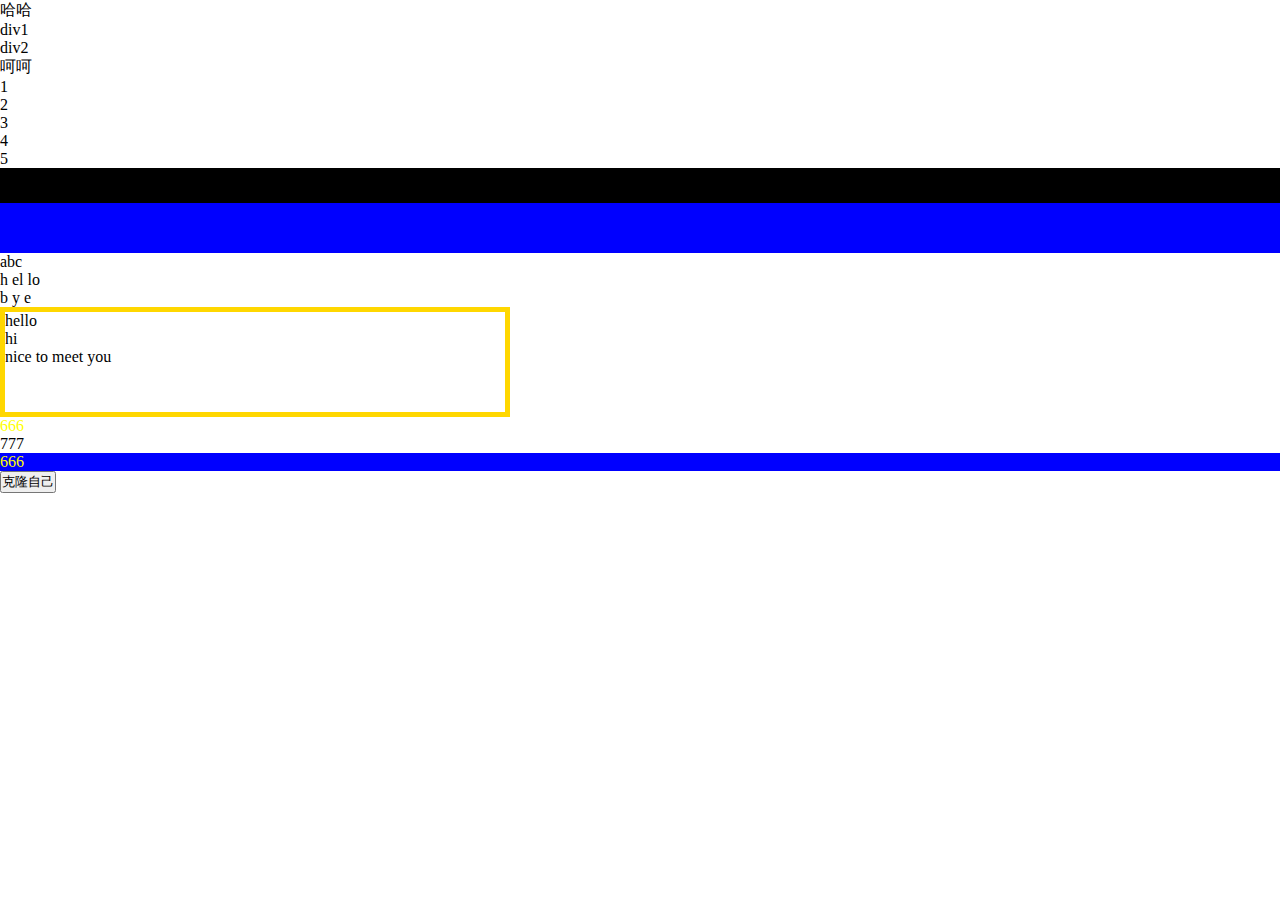
<file: JavaScript/jQuery02/index.html>
<!DOCTYPE html>
<html lang="en">
    <head>
        <meta charset="UTF-8">
        <title>文档处理</title>
        <style>
            * {
                padding: 0;
                margin: 0;
            }
            #a {
                height: 35px;
                background-color: black;
            }
            #b {
                height: 50px;
                background-color: blue;
            }

            /*
            .wrap {
                position: absolute;
                border: 5px solid blue;
            }
            */

            .p {
                width: 500px;
                height: 100px;
                border: 5px solid gold;
            }

            .wrapAll {
                border: 10px solid purple;
            }

            .wrapText {
                border: 2px solid gold;
                padding: 10px;
                text-align: center;
            }

        </style>
    </head>
    <body>
        <p>哈哈</p>
        <div>div1 </div>
        <div>div2 </div>
        <p>呵呵</p>

        <ul>
            <li>1</li>
            <li>2</li>
            <li>3</li>
            <li>4</li>
            <li>5</li>
        </ul>

        <div id="a"></div>
        <div id="b"></div>

        <div class="wrap">abc</div>
    
        <div class="container">
            <div class="inner">h el lo</div>
            <div class="inner">b y e</div>
        </div>

        <div class="p">
            <p>hello</p>
            <p>hi</p>
            <p>nice to meet you</p>
        </div>

        <div class="up"><span>666</span></div>
        <div class="down">777</div>

        <button>克隆自己</button>
    </body>
</html>
<script src="js/jquery.js"></script>
<script>

    // append(content|fn)
    // $('div').append('hello, world!');
    /*
    $('div').append(function (index, html) {
        console.log(index, html);
        if (0 == index) {
            return "hello1";
        } else {
            return "<p>haha</p>";
        }
    });
    */

    // appendTo()
    // $('p').appendTo('div');
    // $('<p>hehe</p>').appendTo('div');
    // 创建元素的两种方式
    // var p = $('<p></p>');
    /*
    var p = $('<p />');
    p.html("haha");
    p.appendTo('div');
    */

    // console.log($('li:eq(1)'));

    // 链式操作
    // 每个方法返回的都是this(对象本身)
    /*
    $("<span />")
            .html("hello")
            .appendTo('ul>li')
            .css({
                color: 'red'
            })
            .first()
            .css({
                color: 'blue'
            });
    */

    // prepend(content|fn) 向每个匹配的元素内部前置内容。
    // prependTo(content|fn)
    // $('p').prependTo('div:eq(1)');

    // after(content|fn)
    // $('ul>li').after('<li>hello</li>').css('backgroundColor', 'red');

    // before(content|fn)
    /*
    $('ul>li').before(function (i, h) {
        console.log(i, h);
        var li = $('<li/>').css('backgroundColor', 'yellow');
        return li;
    }).css('backgroundColor', 'red');
    */

    // 把a插到b后面
    // $('#a').insertAfter($('#b'));
    // 把a插到b前面
    // $('#a').insertBefore('#b');
    // $('#a,#b').insertBefore('li');
    // $('li').insertAfter('#a,#b');

    // wrap(html|element|fn)
    // $('p').wrap('<div class="wrap"></div>');
    /*
        var oDiv = document.createElement('div');
        oDiv.className = "wrap";
        $('p').wrap(oDiv);
    */

     // $('p').wrap(document.getElementsByClassName('wrap')[0]);
     // $('p').wrap($('.wrap'));

    /*
    $('.container>.inner').wrap(function (i, v) {
        console.log(i, v);
        var str = $(this).html();
        // console.log(str.replace(/\s/g, ""));
        str = str.replace(/\s/g, "");
        return "<div class=" + str + ">" + "</div>";
    });
    */

    // unwrap() 去掉父级元素
    // $('p').unwrap();

    // 注意 会破坏原始文档的语义品质(和wrap的爹的数量不一样)
    // $('.p>p').wrapAll("<div class='wrapAll'></div>");

    // wrapInner() 给所有孩子找一个爹(注意一个爹), 自己是爷爷
    // $('ul>li').wrapInner("<div class='wrapText'></div>");
    // $('ul').wrapInner("<div class='wrapText'></div>")
    /*
    $('ul>li').wrapInner(function (i) {
        console.log(i);
        var wrap = $("<div class='wrapText'></div>");
        if (i % 2 == 0) wrap.css("color", 'blue');
        return wrap;
    });
    */

    // replaceWith(content|fn)
    // 将ul下的li都替换成div
    // $('ul>li').replaceWith('<div>1</div>');

    // $('ul>li:eq(0)').replaceWith($('ul>li:eq(2)'));

    /*
      cloneNode(true) 会拷贝标签和内容, 如果不写或写成false值拷贝标签
    var oP = document.querySelector('p').cloneNode(true);
    document.body.appendChild(oP);
    */

    // replaceAll(selector)
    // 用div替换掉所有的li
    // $('<div>666</div>').replaceAll('li');

    // empty() 清空元素的所有子节点
    // $('li').empty();


    $('li').click(liClick);

    function liClick() {
        $(this).css('backgroundColor', 'red');
    }

    // 删除元素, jQuey会保存下被删除的元素, 但是绑定的事件不会被保留
    /*
        var lis = $('li').remove();
        $('ul').append(lis);
    */


    // detach([expr]) 这个方法不会把匹配的元素从jQuery对象中删除，因而可以在将来再使用这些匹配的元素。与remove()不同的是，所有绑定的事件、附加的数据等都会保留下来。
    /*
    var lis = $('li').detach();
    $('ul').append(lis);
    */


    $('.up').click(function () {
        $(this).css('backgroundColor', 'red');
    });

    $('.up>span').css('color', 'yellow').click(function () {
        $(this).css('color', 'blue');
    });


    // 1:一个布尔值（true 或者 false）指示事件处理函数是否会被复制。 2:一个布尔值，指示是否对事件处理程序和克隆的元素的所有子元素的数据应该被复制
    $('.down').append($('.up').clone(true, true).css('backgroundColor', 'blue'));

    $('button').click(function () {
        $(this).clone(true).insertAfter($(this));
    });




</script>
</file>
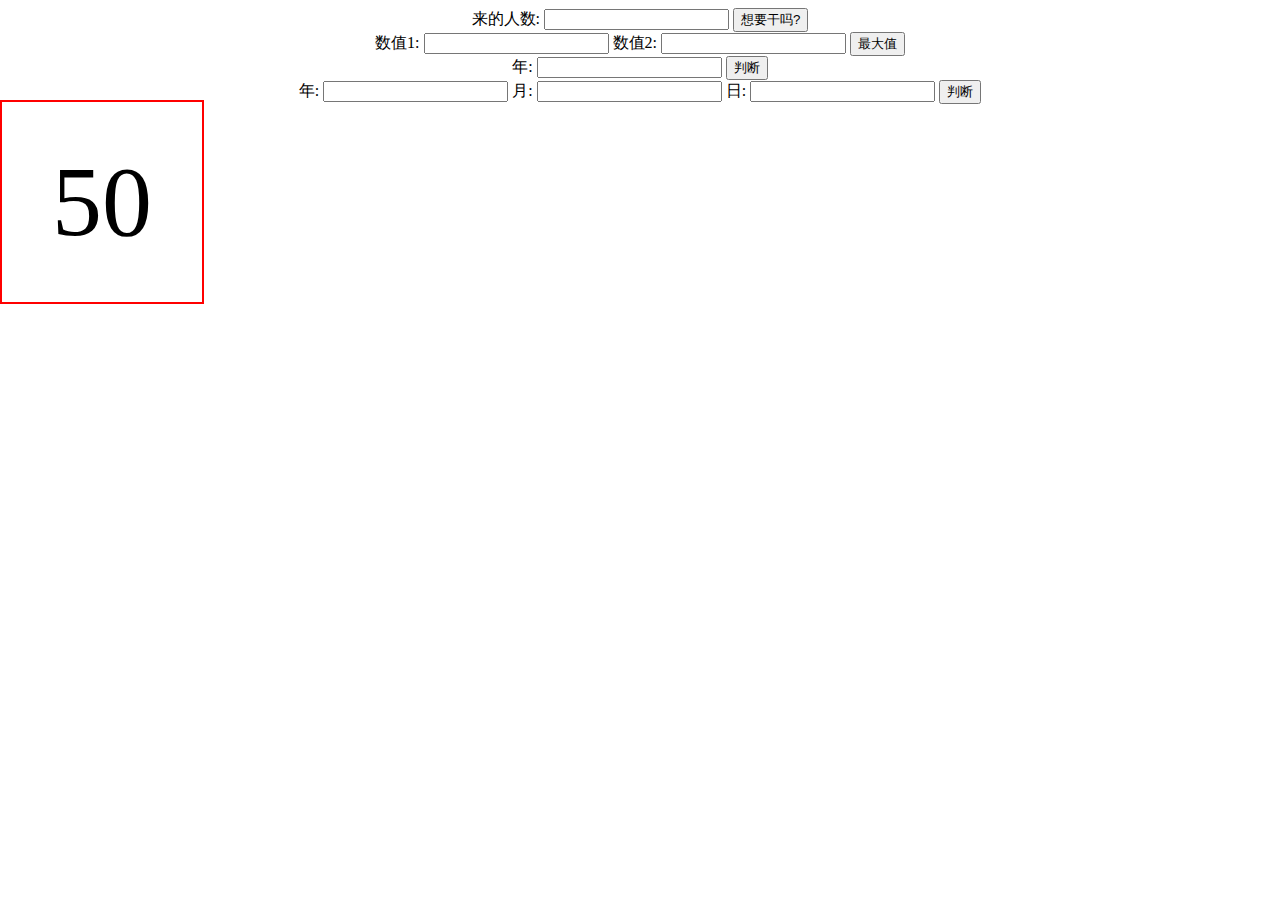
<file: JavaScript/JS02/index.html>
<!DOCTYPE html>
<html lang="en">
    <head>
        <meta charset="UTF-8">
        <title>Title</title>
        <style>
            div {
                text-align: center;
            }

            #changeColor {
                border: 2px solid red;

                width: 200px;
                height: 200px;
                line-height: 200px;
                margin: 20px auto;
                font-size: 100px;
                /* 扩展内容 */
                position: absolute;
                left: 0;
                transition: 1s linear;
            }

        </style>
    </head>
    <body>
        <div>
            <label>来的人数:</label>
            <input type="text" id="show">
            <button onclick="wantToDoWhat()">想要干吗?</button>
        </div>

        <div>
            数值1: <input type="text" id="num1">
            数值2: <input type="text" id="num2">
            <button onclick="maxNumber()">最大值</button>
        </div>

        <div>
            年: <input type="text" id="year">
            <button onclick="judge()">判断</button>
        </div>

        <div id="changeColor">50</div>

        <div class="date">
            年: <input type="text" id="Y">
            月: <input type="text" id="M">
            日: <input type="text" id="D">
            <button onclick="whatDay()">判断</button>
        </div>

    </body>
</html>
<script>
    // 程序执行的三大结构
    // 1. 顺序结构 2. 分支结构 3. 循环结构
    // 1. 顺序结构: 代码从上到下, 从左向右依次执行
    // 2. 分支结构: 根据条件执行相应的代码
    // 3. 循环结构: 在满足特定的条件下, 反复执行同一块代码

    // 第一种情况
    /*
    *   if (条件表达式 || 布尔值) {
    *        语句;
    *   }
    *   如果条件表达式值为真, 那么就执行大括号里面的语句
    * */
    var isBeauty = true;
    if (isBeauty) {
        console.log('晚上别想走!!!');
    }

    var a = 20, b = 30;
    if (a++) {
        var result = a++ * --b;
        console.log("result = " + result);
    }

    /*
      if (条件表达式) {
            语句1;
       } else {
            语句2;
       }

       如果条件表达式为真, 则执行语句1(指令1), 否则执行语句2

    */
    if (a > b) {
        console.log("a 比 b 大");
    } else  {
        console.log("b 比 a 大");
    }


    /*
     if (条件表达式1) {
     语句1;
     } else if (条件表达式2) {
     语句2;
     } else if (条件表达式3) {
     语句3;
     } ... {

     } else {

      }


        如果条件表达式1为真, 就执行语句1, 如果2为真就执行语句2, 。。。如果都不威震, 就执行else语句
     */
    // 函数: 具有特定功能的代码段
    // 函数定义  function 函数名(参数列表) { 语句; };
    function test() {
        console.log("哈哈哈");
    }
    test(); // 函数的调用, 只有调用函数以后, 函数中的代码才会被执行
    
    function wantToDoWhat() {
        // 根据id获取input元素
        var showInput = document.getElementById('show');
        // 获取输入框中的值, 并转化为数字类型
        var num = showInput.value - 0;

        if (num == 0) {
            alert("看片!!!");
        } else if (num == 1) {
            alert("打台球!!!");
        } else if (num == 2) {
            alert("斗地主!!!");
        } else if (num == 3) {
            alert("打麻将!!!");
        } else if (num == 4) {
            alert("LOL");
        } else {
            alert("大保健||KTV");
        }

    }
    
    // 最大值函数
    function maxNumber() {
        var num1Input = document.getElementById('num1');
        var num2Input = document.getElementById('num2');
//        console.log(typeof num1Input.value);
        // -0, 把字符串类型转化为number类型
        var num1 = num1Input.value - 0;
//        console.log(typeof num1);
        // 除了+号, 其他元素可以把字符串转化成数字再进行运算
        var num2 = num2Input.value - 0;
        // 输出最大数
//        if (num1 > num2) {
//            alert("最大数为: " + num1);
//        } else {
//            alert("最大数为: " + num2);
//        }
        // 三目运算符  ? :
        // boolean ? a : b;  如果boolean值为true 执行a, 反之执行b
//        var maxNumber = num1 > num2 ? num1 : num2;
//        alert("最大数为: " + maxNumber);

        num1 > num2 ? alert("最大数: " + num1) : alert("最大数: " + num2);
    }

    // 求三个数的最大值
    var num1 = 12, num2 = 14, num3 = 19;
    var maxNum = (num1 > num2 ? num1: num2) > num3 ? (num1 > num2 ? num1: num2) : num3;
    console.log("maxNum = " + maxNum);






</script>

<script>
    // 在输入框中, 输入年份, 判断是平年还是闰年  闰年条件: 能被400整除 或者 能被4整除但不能被100整除
    function judge() {
        var yearInput = document.getElementById('year');
        var year = yearInput.value - 0;

        // 1
//        if ((year % 4 == 0 && year % 100 != 0) || year % 400 == 0) {
//            alert(year + "是闰年!");
//        } else {
//            alert(year + "是平年!");
//        }

        // 2
        (year % 4 == 0 && year % 100 != 0) || year % 400 == 0 ? alert(year + "是闰年!") : alert(year + "是平年!");
    }








</script>

<script>

    /*
    var colorDiv = document.getElementById('changeColor');
    function changeColor(sec) {

        if (--sec > 0) {
            colorDiv.innerHTML = sec;
            colorDiv.style.left = colorDiv.offsetLeft + 10 + 'px';
            // 延迟定时器
            setTimeout("changeColor(" + sec + ")", 1000);

        } else {
            // 改变div颜色
            colorDiv.style.backgroundColor = "blue";
            colorDiv.innerHTML = "";
        }
        
    }

    // 延迟1000ms执行函数
    setTimeout("changeColor(50)", 1000);
    */

</script>

<script>

    // 开关语句 switch...case...
    /*
    语法
    switch (表达式) {
        case 值1: {
            代码1;
        } break;
        case 值2: {
            代码2;
        } break;
        case 值3: {
            代码3;
        } break;
        ...
        default: {
            默认情况。
        } break;
    }
    */

    /*
    var aNum = 4;
    // break: 结束switch。。。case语句, 如果不写break, 执行完对应的case语句后会执行下一个case语句
    switch (aNum) {
        case 1:
            alert("楼层1");
            break;
        case 2:
            alert("楼层2");
            break;
        case 3:
            alert("楼层3");
            break;
        case 4:
        case 5:
        case 6:
        case 7:
        case 8:
            alert("高层楼");
            break;
        default:
            alert("没有该楼层");
            break;
    }

    */






</script>

<script>

    function whatDay() {
        // 获取input中的年月日
        var year = document.getElementById('Y').value - 0;
        var month = document.getElementById('M').value - 0;
        var day = document.getElementById('D').value - 0;

        // 如果是闰年 oneDay 就是 1, 否则 为 0
        var oneDay = (year % 4 == 0 && year % 100 != 0) || year % 400 == 0 ? 1 : 0;

        switch (month) {
            case 1:
                alert("一年中的第" + day + "天");
                break;
            case 2:
                alert("一年中的第" + (31 + day) + "天");
                break;
            case 3:
                alert("一年中的第" + (31 + 28 + oneDay + day) + "天");
                break;
            case 4:
                alert("一年中的第" + (31 + 28 + 31 + oneDay + day) + "天");
                break;
            case 5:
                alert("一年中的第" + (31 + 28 + 31 + 30 + oneDay + day) + "天");
                break;
            case 6:
                alert("一年中的第" + (31 + 28 + 31 + 30 + 31 + oneDay + day) + "天");
                break;
            case 7:
                alert("一年中的第" + (31 + 28 + 31 + 30 + 31 + 30 + oneDay + day) + "天");
                break;
            case 8:
                alert("一年中的第" + (31 + 28 + 31 + 30 + 31 + 30 + 31 + oneDay + day) + "天");
                break;
            case 9:
                alert("一年中的第" + (31 + 28 + 31 + 30 + 31 + 30 + 31 + 31 + oneDay + day) + "天");
                break;
            case 10:
                alert("一年中的第" + (31 + 28 + 31 + 30 + 31 + 30 + 31 + 31 + 30 + oneDay + day) + "天");
                break;
            case 11:
                alert("一年中的第" + (31 + 28 + 31 + 30 + 31 + 30 + 31 + 31 + 30 + 31 + oneDay + day) + "天");
                break;
            case 12:
                alert("一年中的第" + (31 + 28 + 31 + 30 + 31 + 30 + 31 + 31 + 30 + 31 + 30 + oneDay + day) + "天");
            default:
                break;

        }
        
    }







</script>
</file>
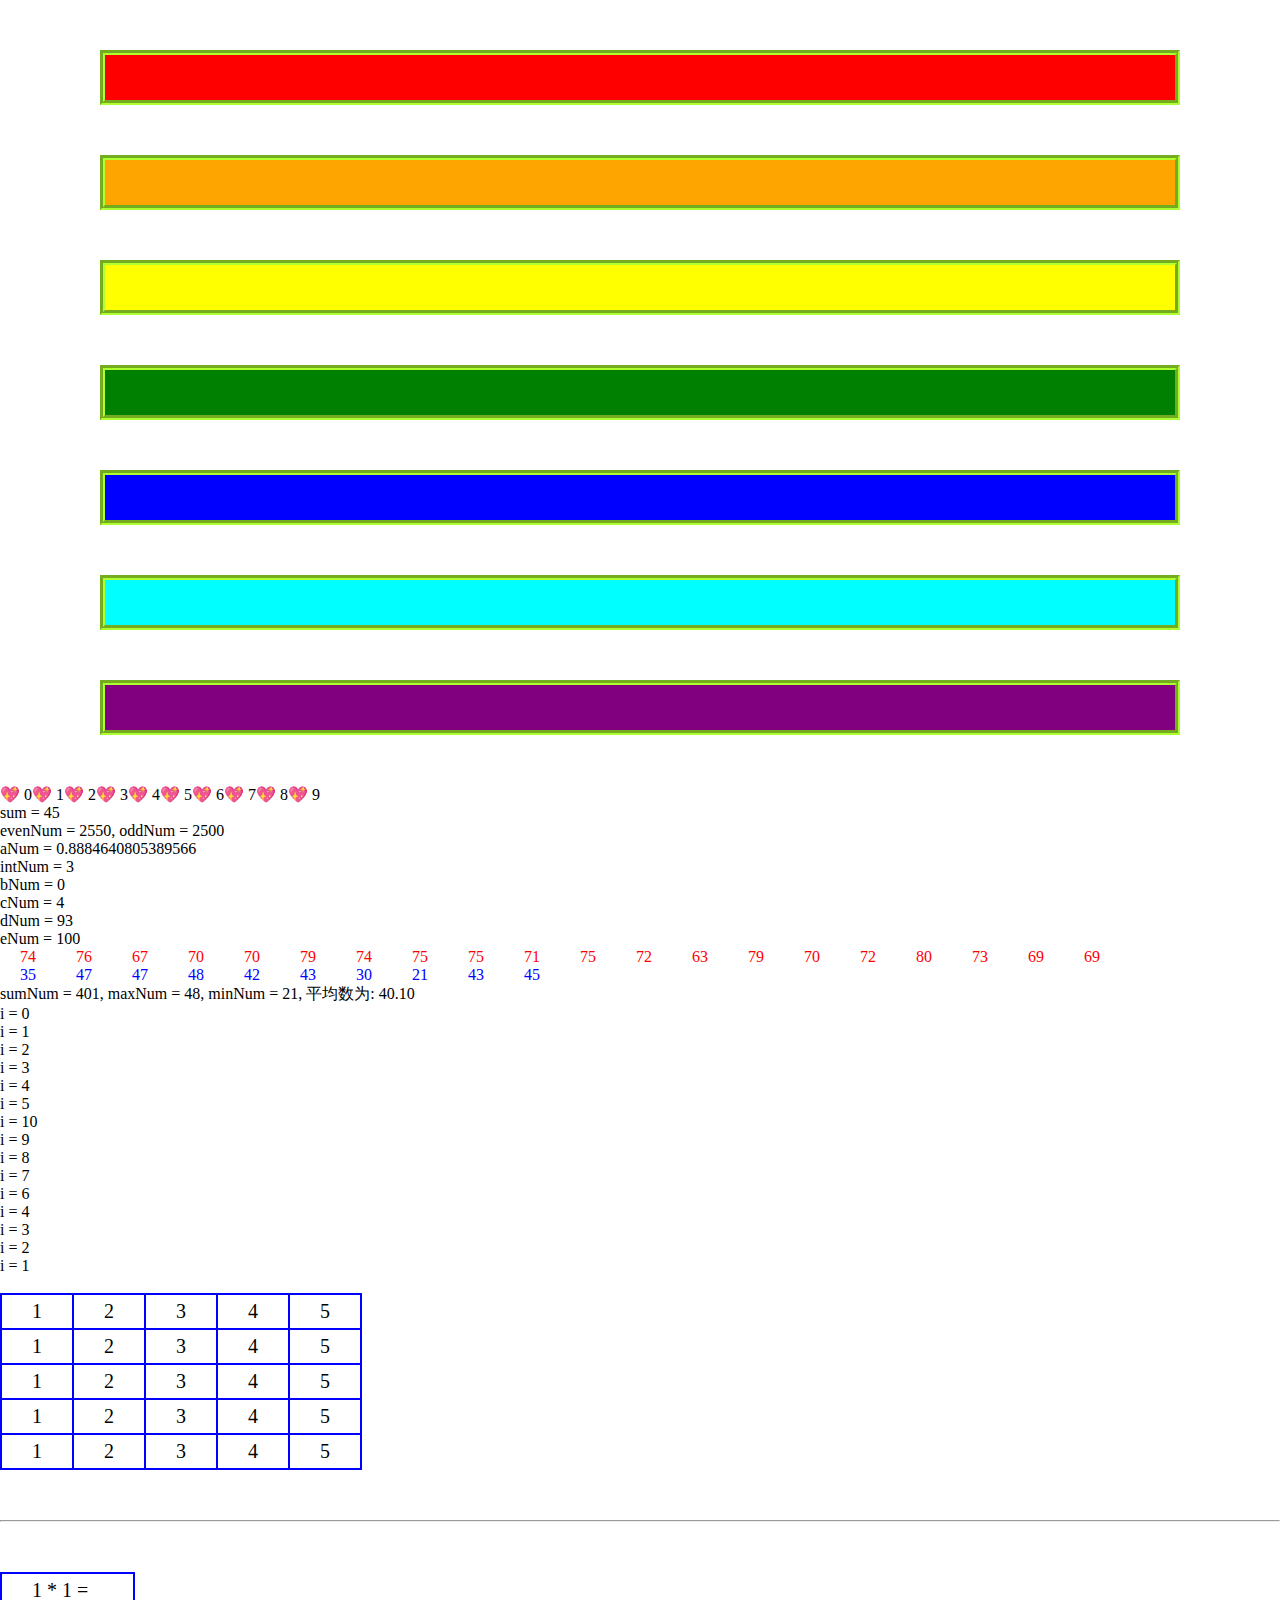
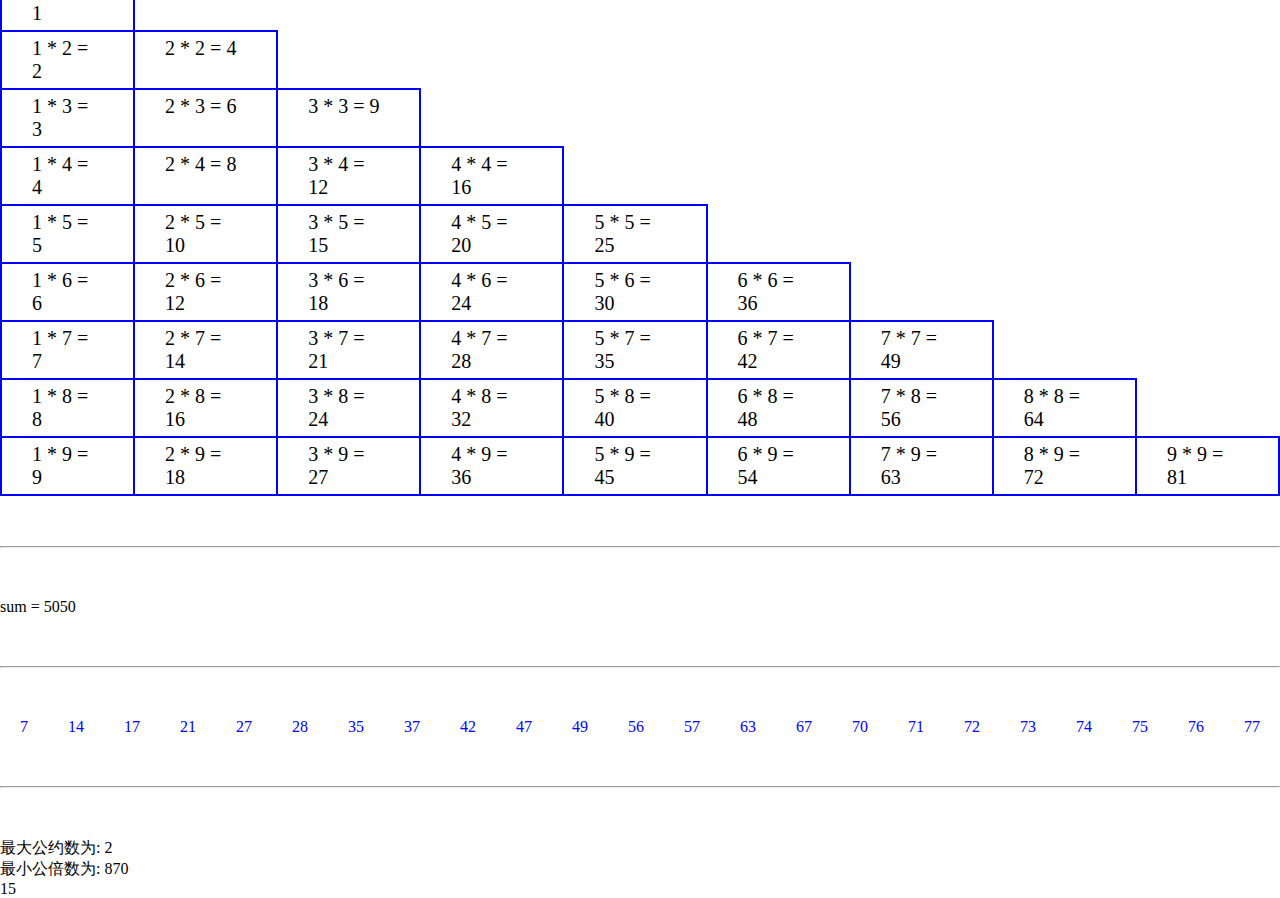
<file: JavaScript/JS03/index.html>
<!DOCTYPE html>
<html lang="en">
<head>
    <meta charset="UTF-8">
    <title>Title</title>
    <link rel="stylesheet" href="css/project.css">
</head>
<body>
    <div class="color"></div>
    <div class="color"></div>
    <div class="color"></div>
    <div class="color"></div>
    <div class="color"></div>
    <div class="color"></div>
    <div class="color"></div>
</body>
</html>
<script src="js/myFunc.js"></script>
<script src="js/main.js"></script>
</file>
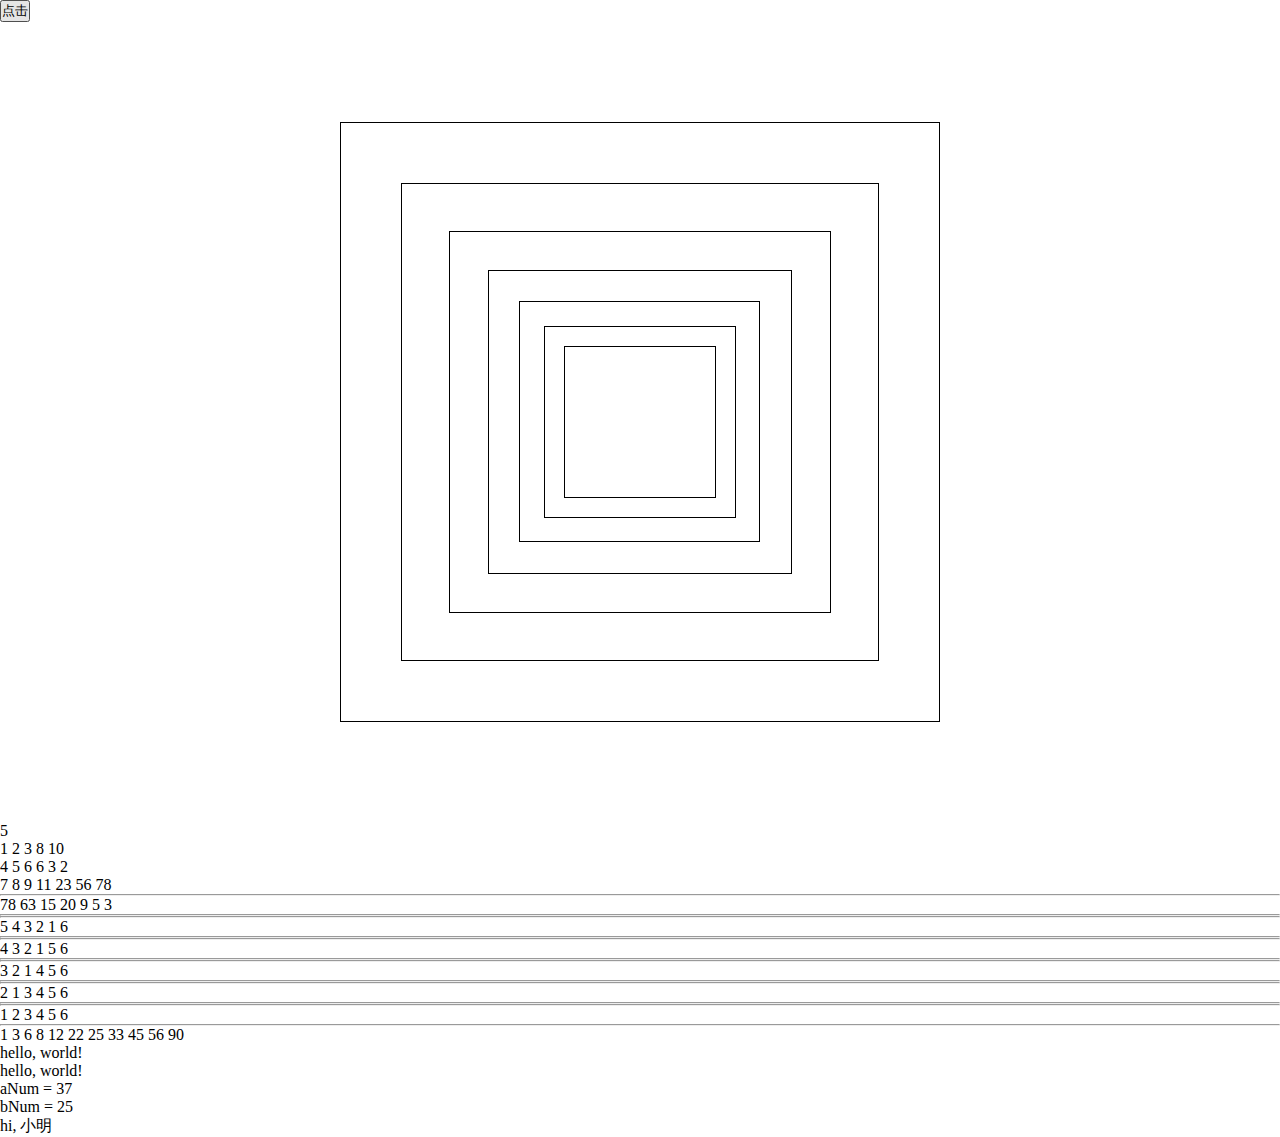
<file: JavaScript/JS04/index.html>
<!DOCTYPE html>
<html lang="en">
<head>
    <meta charset="UTF-8">
    <title>Title</title>
    <link rel="stylesheet" href="css/project.css">
</head>
<body>
    <button>点击</button>
    <div class="box">
        <div>
            <div>
                <div>
                    <div>
                        <div>
                            <div></div>
                        </div>
                    </div>
                </div>
            </div>
        </div>
    </div>



</body>
</html>
<script src="js/bubbleSort.js"></script>
<script src="js/function.js"></script>
</file>
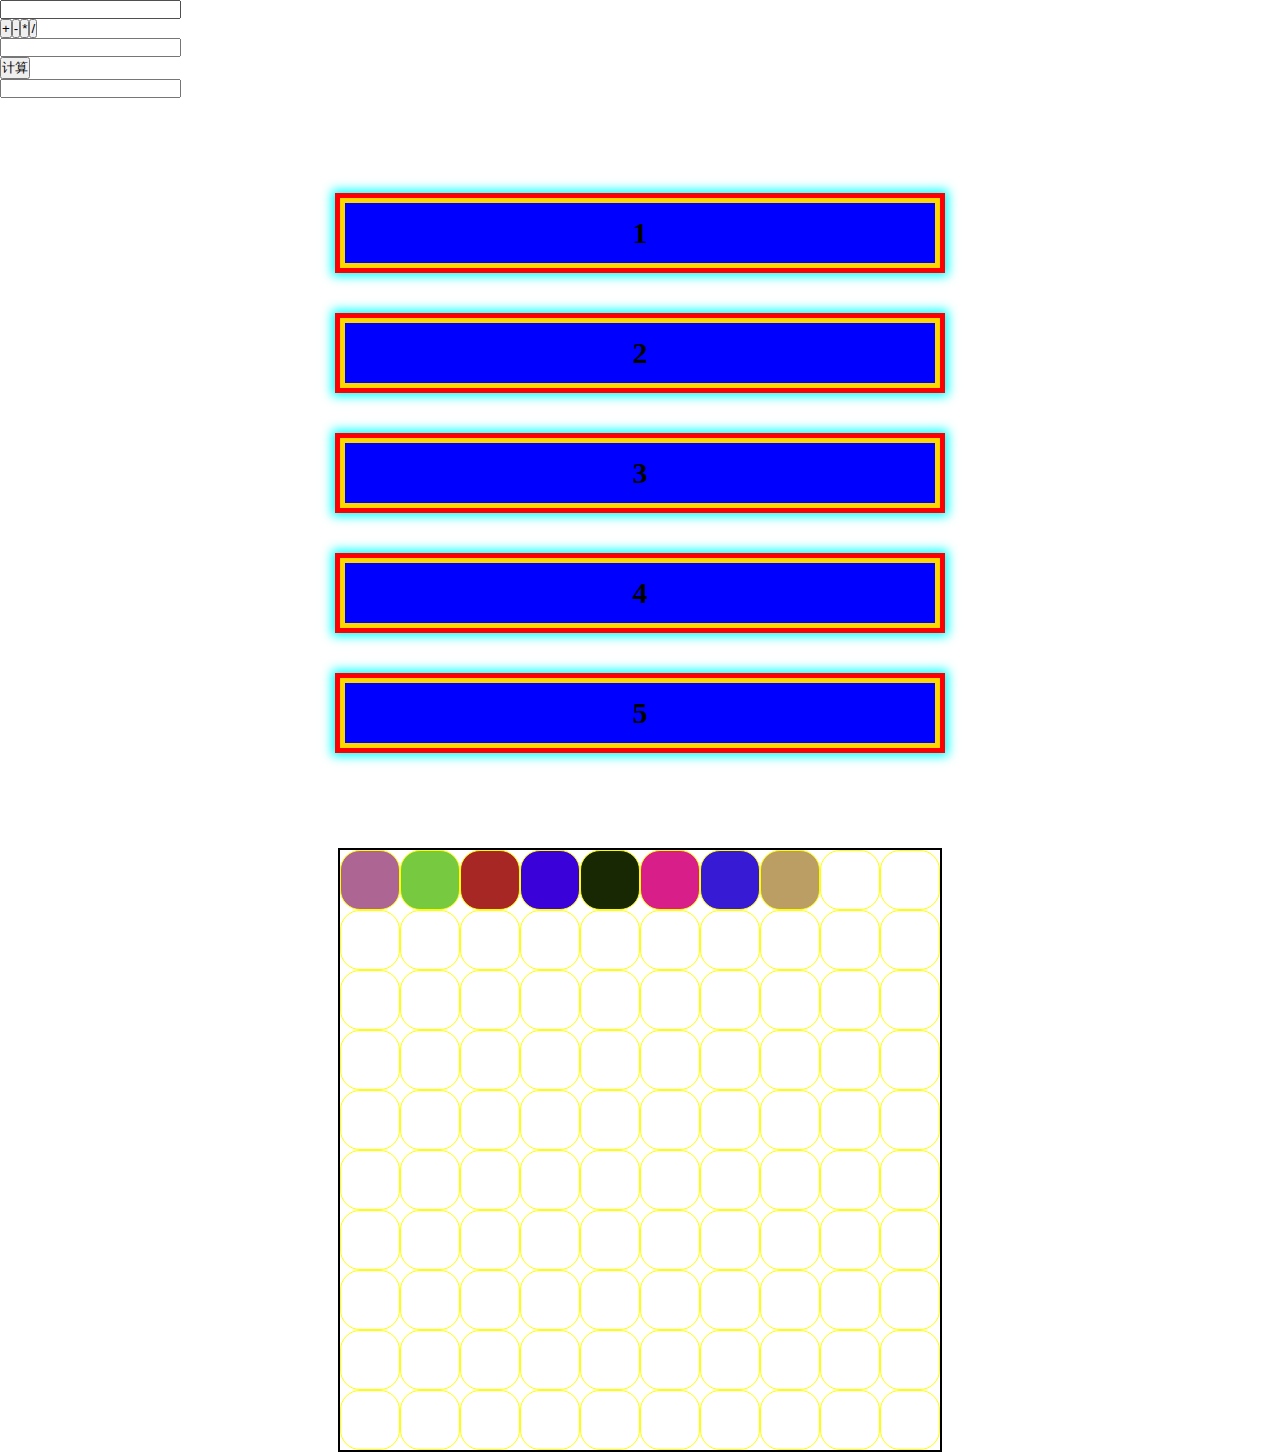
<file: JavaScript/JS05/index.html>
<!DOCTYPE html>
<html lang="en">
<head>
    <meta charset="UTF-8">
    <title>Title</title>
    <link rel="stylesheet" href="css/project.css">
</head>
<body>
    <input type="text"><br>
    <button>+</button><button>-</button><button>*</button><button>/</button>
    <br>
    <input type="text"><br>
    <button>计算</button>
    <br>
    <input type="text">
    <br>

    <ul>
        <li>1</li>
        <li>2</li>
        <li>3</li>
        <li>4</li>
        <li>5</li>
    </ul>


    <div id="box">
        <div></div>
        <div></div>
        <div></div>
        <div></div>
        <div></div>
        <div></div>
        <div></div>
        <div></div>
        <div></div>
        <div></div>
        <div></div>
        <div></div>
        <div></div>
        <div></div>
        <div></div>
        <div></div>
        <div></div>
        <div></div>
        <div></div>
        <div></div>
        <div></div>
        <div></div>
        <div></div>
        <div></div>
        <div></div>
        <div></div>
        <div></div>
        <div></div>
        <div></div>
        <div></div>
        <div></div>
        <div></div>
        <div></div>
        <div></div>
        <div></div>
        <div></div>
        <div></div>
        <div></div>
        <div></div>
        <div></div>
        <div></div>
        <div></div>
        <div></div>
        <div></div>
        <div></div>
        <div></div>
        <div></div>
        <div></div>
        <div></div>
        <div></div>
        <div></div>
        <div></div>
        <div></div>
        <div></div>
        <div></div>
        <div></div>
        <div></div>
        <div></div>
        <div></div>
        <div></div>
        <div></div>
        <div></div>
        <div></div>
        <div></div>
        <div></div>
        <div></div>
        <div></div>
        <div></div>
        <div></div>
        <div></div>
        <div></div>
        <div></div>
        <div></div>
        <div></div>
        <div></div>
        <div></div>
        <div></div>
        <div></div>
        <div></div>
        <div></div>
        <div></div>
        <div></div>
        <div></div>
        <div></div>
        <div></div>
        <div></div>
        <div></div>
        <div></div>
        <div></div>
        <div></div>
        <div></div>
        <div></div>
        <div></div>
        <div></div>
        <div></div>
        <div></div>
        <div></div>
        <div></div>
        <div></div>
        <div></div>
    </div>


</body>
</html>
<!--<script src="js/bubbleExcercize.js"></script>-->
<script src="js/function.js"></script>
<script src="js/timer.js"></script>
</file>
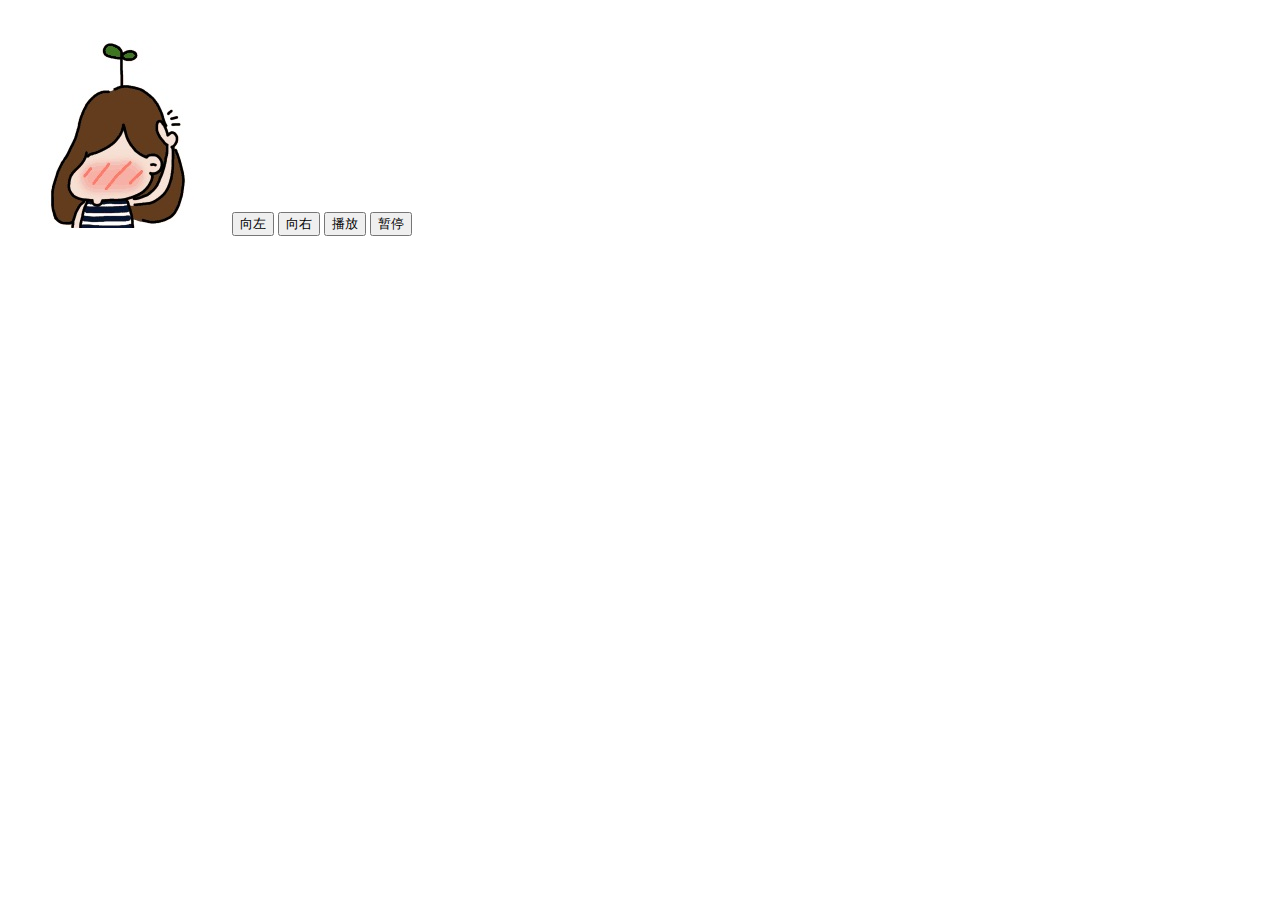
<file: JavaScript/JS06/index.html>
<!DOCTYPE html>
<html lang="en">
<head>
    <meta charset="UTF-8">
    <title>Title</title>
</head>
<body>
    <img src="img/1.jpg" alt="">
    <button id="left">向左</button>
    <button id="right">向右</button>
    <button id="start">播放</button>
    <button id="pause">暂停</button>
</body>
</html>
<!--<script src="js/string.js"></script>-->
<!--<script src="js/array.js"></script>-->
<!--<script src="js/变量作用域.js"></script>-->
<!--<script src="js/requestAnimationFrame.js"></script>-->
<script src="js/demo.js"></script>
</file>
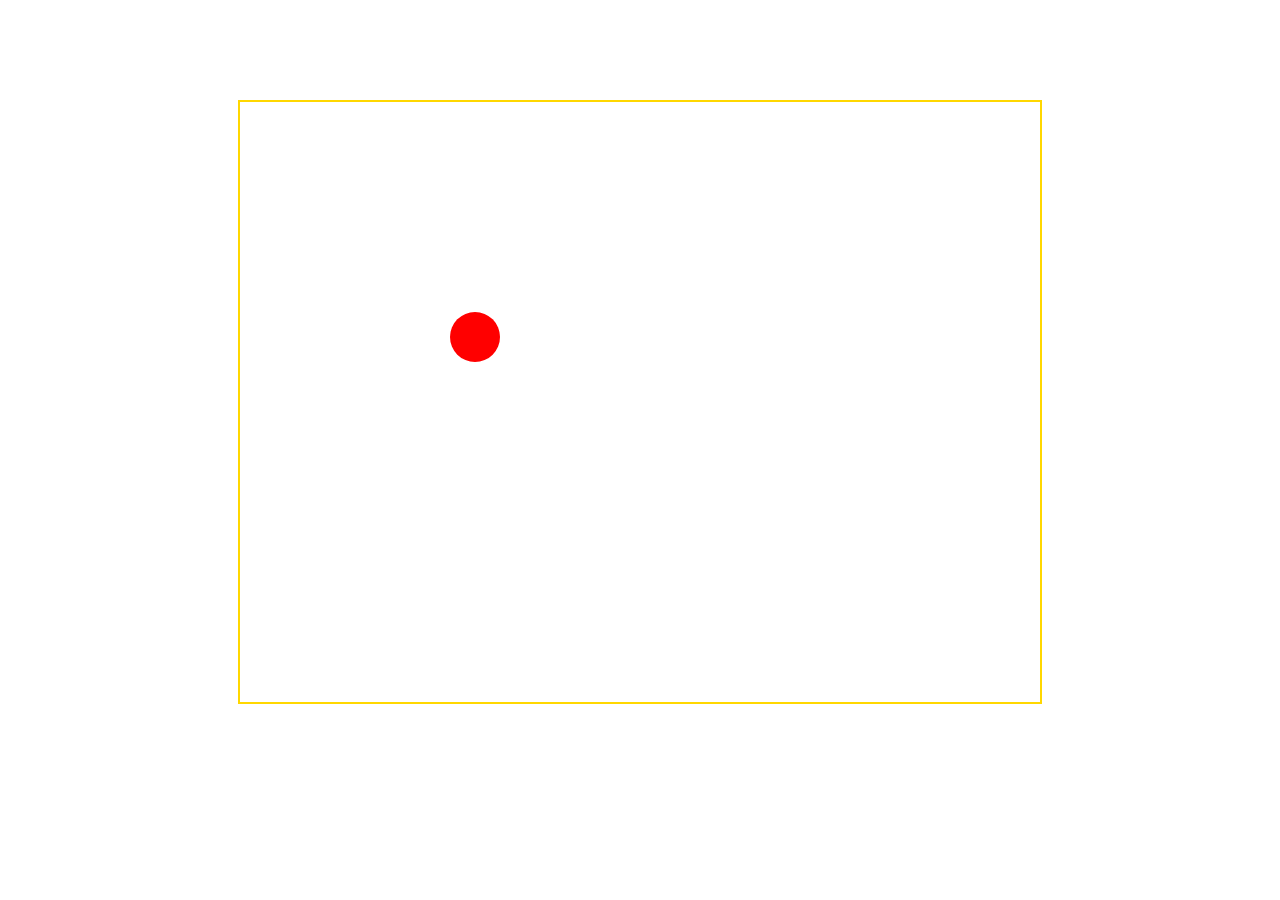
<file: JavaScript/JS07/index.html>
<!DOCTYPE html>
<html lang="en">
    <head>
        <meta charset="UTF-8">
        <title>Title</title>
        <link rel="stylesheet" href="css/ball.css">
    </head>
    <body>


        <div class="box">
            <div id="ball"></div>
        </div>



    </body>
</html>
<!--<script src="js/math.js"></script>-->
<script src="js/ball.js"></script>
</file>
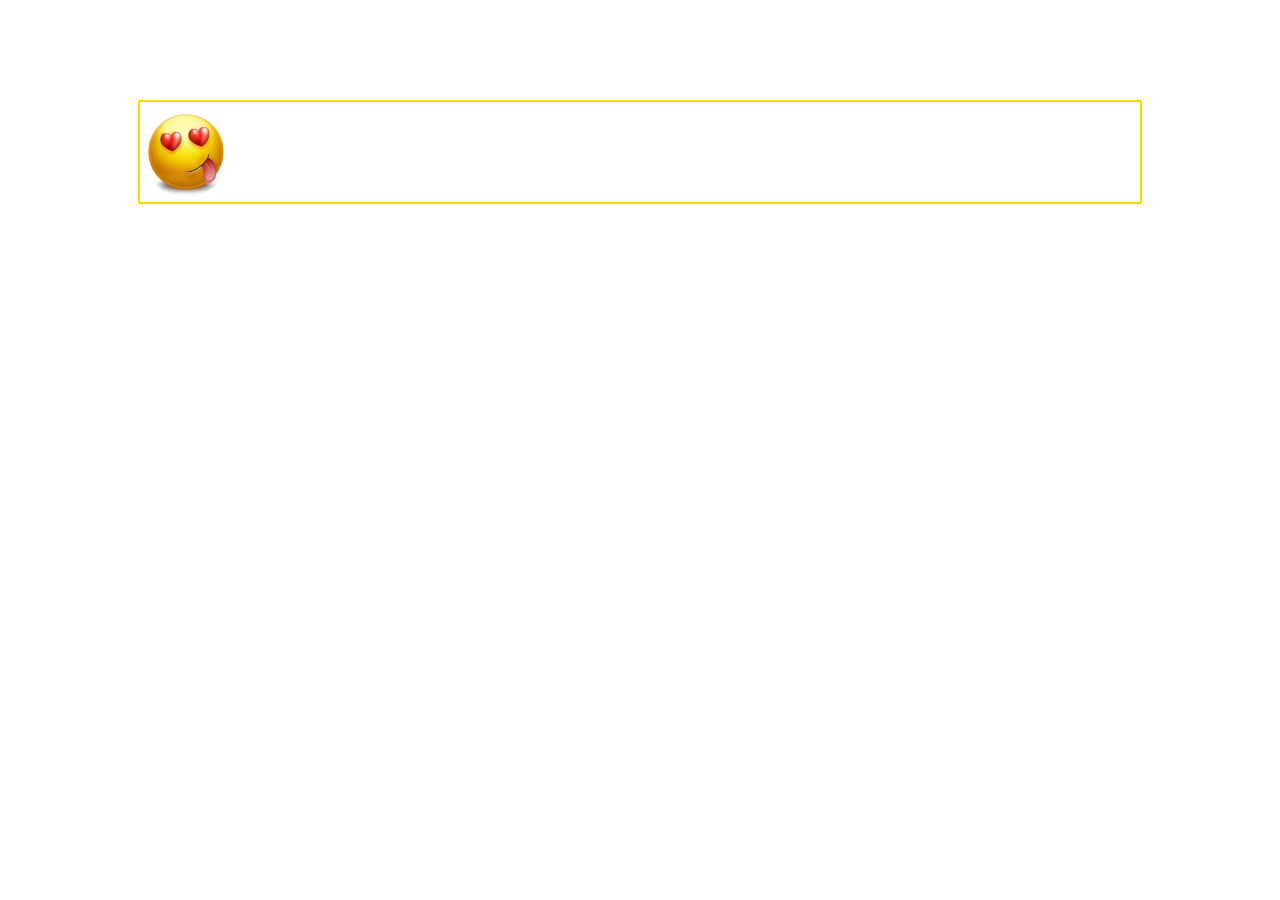
<file: JavaScript/JS08/index.html>
<!DOCTYPE html>
<html lang="en">
    <head>
        <meta charset="UTF-8">
        <title>Title</title>
        <style>
            * {
                padding: 0;
                margin: 0;
            }

            #big {
                width: 1000px;
                height: 100px;
                border: 2px solid gold;
                position: relative;
                margin: 100px auto 0;
            }

            #small {
                width: 90px;
                height: 90px;
                position: absolute;
                top: 5px;
                border-radius: 50%;
                left: 0;
                /*background: red;*/
                background-image: url('img/sese.jpg');
                background-size: 100% 100%;
            }




        </style>
    </head>
    <body>

        <div id="big">
            <div id="small"></div>
        </div>



    </body>
</html>
<script src="js/tween.js"></script>
<script>
    //    tween.js的使用
    // 让我们的动画具有平滑效果的补间动画库

    // 效果说明
    /*
    *  Linear: 匀速, 无缓动效果
    *  Quad: 二次方缓动
    *  Cubic: 三次方缓动
    *  Quart: 四次方缓动
    *  Quint: 五次方缓动
    *  Sine: 正弦曲线缓动
    *  Expo: 指数曲线缓动
    *  Circ: 圆形曲线缓动
    *  Elastic: 指数衰减的二次方缓动
    *  Back: 超过范围的三次方缓动
    *  Bounce: 弹性缓动
    *
    * */

    /*
    * ease-in: 淡入效果
    * ease-out: 淡出效果
    * ease-in-out: 淡入淡出效果
    * */

    // 函数中的参数 (t, b, c, d);
    // t: 当前的步数
    // b: 初始值
    // c: 值的变化量
    // d: 总部数

    // 函数调用
    // e: Tween.Bounce.easeOut(1, 0, 500, 100); 返回值为当前的位置, Linear没有缓动效果





</script>
<script>

    // 获取元素
    var smallDiv = document.getElementById('small');

    var t = 0, b = 0, c = 910, d = 1000;

    function move() {
        // 步数自增1
        t++;

        // 获取当前位置
        var x = Tween.Elastic.easeInOut(t, b, c, d);

        // 赋值
        smallDiv.style.left = x + 'px';

        // 走完所有步数
        if (t == d) {
            // 清除定时器
            clearInterval(timer);
            t = 0;
            smallDiv.style.left = 0;
            timer = setInterval(move, 10);
        }

    }

    var timer = setInterval(move, 10);










</script>
</file>
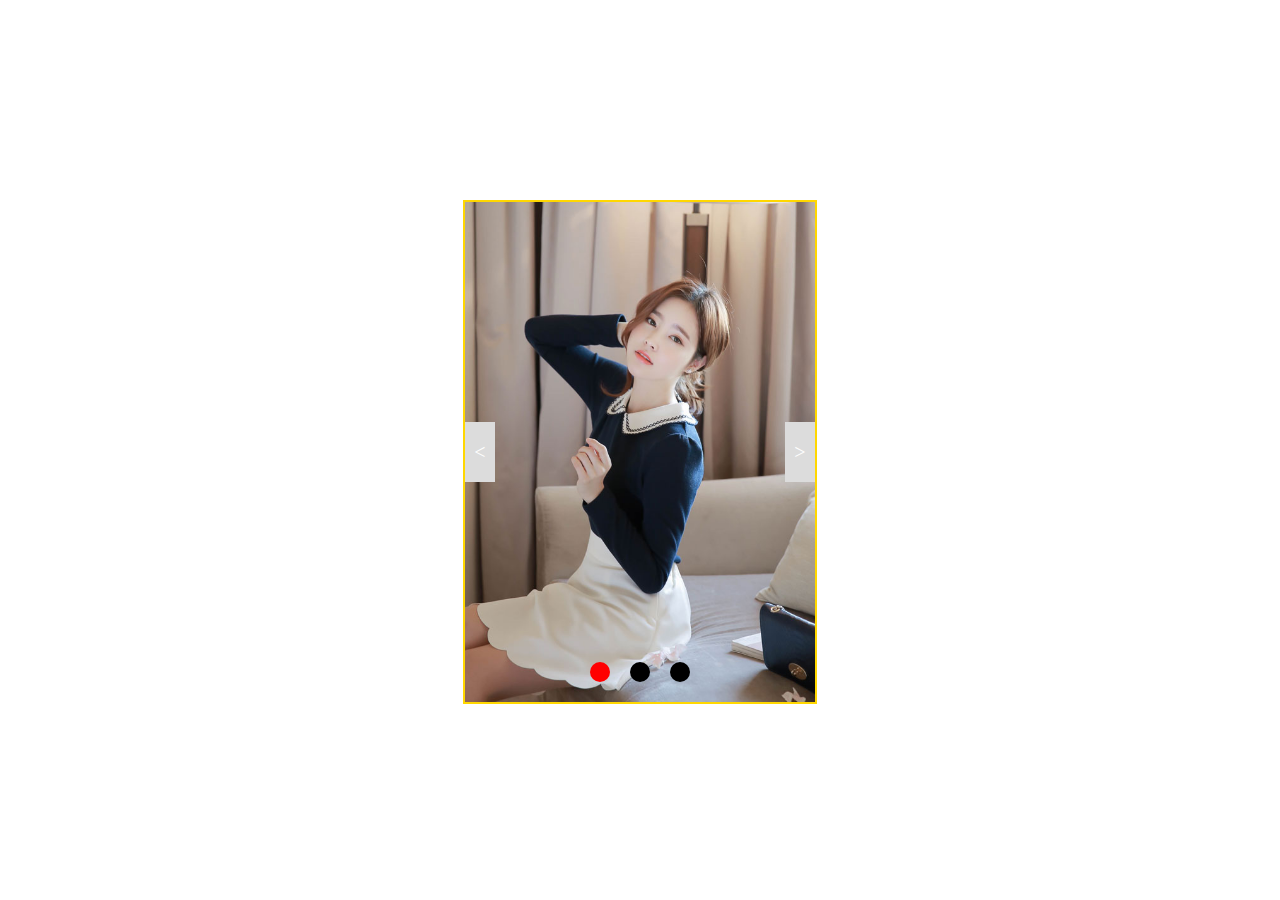
<file: JavaScript/JS09/index.html>
<!DOCTYPE html>
<html lang="en">
    <head>
        <meta charset="UTF-8">
        <title>Title</title>
        <link rel="stylesheet" href="css/index.css">
    </head>
    <body>

        <div id="box">
            <div id="content">
                <img src="img/1.png" alt="">
                <img src="img/2.jpeg" alt="">
                <img src="img/4.png" alt="">
                <img src="img/1.png" alt="">
            </div>
            <div id="left"><</div>
            <div id="right">></div>
            <ul>
                <li></li>
                <li></li>
                <li></li>
            </ul>
        </div>

    </body>
</html>
<script src="js/tween.js"></script>
<script src="js/index.js"></script>
</file>
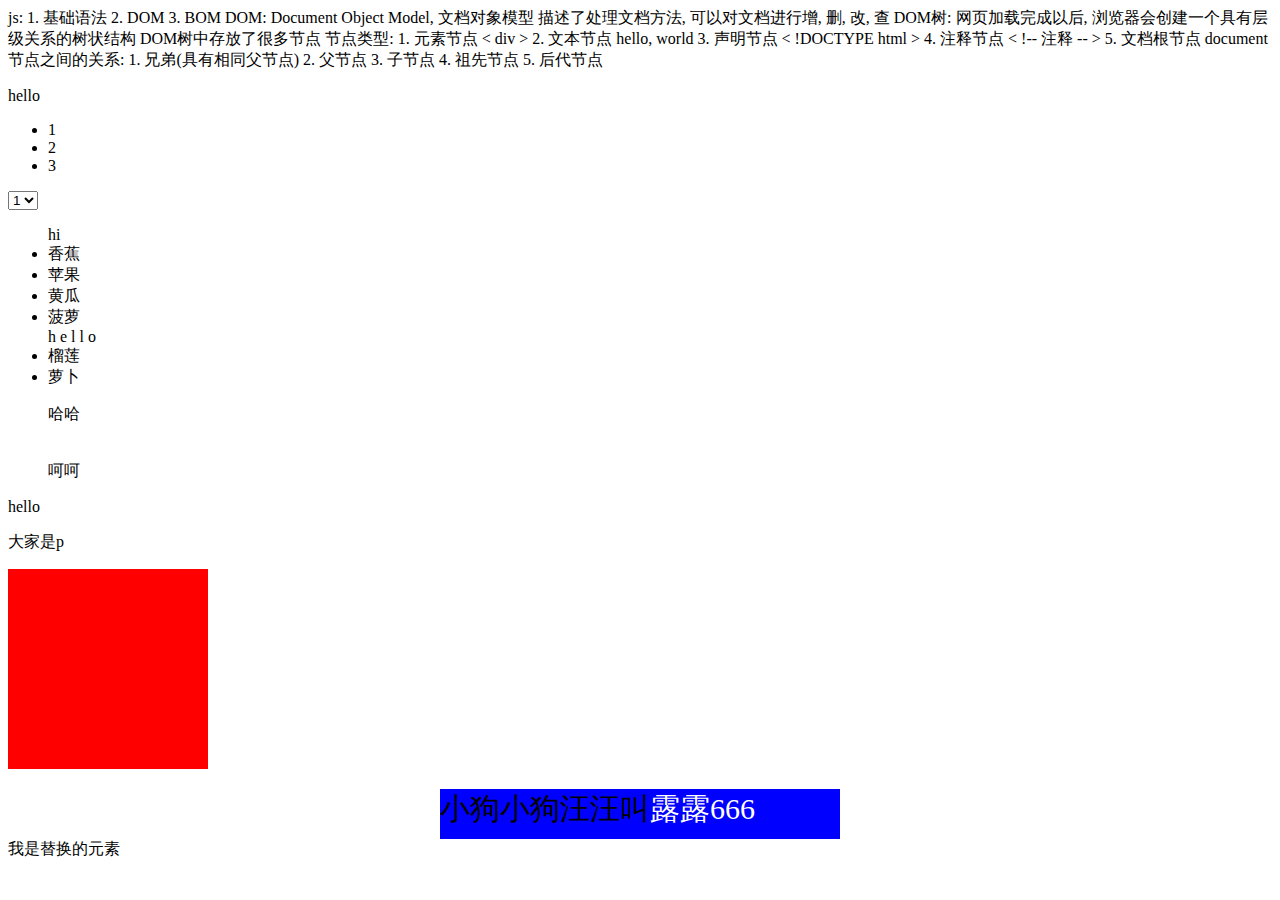
<file: JavaScript/JS10/index.html>
<!DOCTYPE html>
<html lang="en">
    <head>
        <meta charset="UTF-8">
        <title>Title</title>
        <style>
            /*li {*/
                /*visibility: hidden;*/
                /*display: none;*/
            /*}*/

            div[a=b] {
                width: 200px;
                height: 200px;
                background: red;
            }

            .green {
                width: 200px;
                height: 200px;
                background: green;
            }

            #dog {
                width: 300px;
                height: 50px;
                background: blue;
                font-size: 30px;
                margin: 20px auto 0;
            }

            #dog::after {
                content: "露露666";
                color: white;
            }


        </style>
    </head>
    <body>

        js:
            1. 基础语法
            2. DOM
            3. BOM
        DOM: Document Object Model, 文档对象模型
        描述了处理文档方法, 可以对文档进行增, 删, 改, 查
        DOM树: 网页加载完成以后, 浏览器会创建一个具有层级关系的树状结构
        DOM树中存放了很多节点

        节点类型:
            1. 元素节点 < div >
            2. 文本节点 hello, world
            3. 声明节点 < !DOCTYPE html >
            4. 注释节点 < !-- 注释 -- >
            5. 文档根节点 document

        节点之间的关系:

            1. 兄弟(具有相同父节点)
            2. 父节点
            3. 子节点
            4. 祖先节点
            5. 后代节点

        <p id="one">
            hello
        </p>
    
        <div class="two"></div>
        <ul class="two">
            <li>1</li>
            <li>2</li>
            <li>3</li>
        </ul>

        <select name="lulu" id="">
            <option value="1">1</option>
        </select>
    
    
        <ul id="three">
            hi
            <li>香蕉</li>
            <li>苹果</li>
            <li>黄瓜</li>
            <li>菠萝</li>
            <!-- 榴莲闻起来好骚气啊 -->
            h
            e
            l
            l
            o
            <li>榴莲</li>
            <!--萝卜可以用-->
            <li>萝卜</li>
        </ul>


        <ul id="hello">
            哈哈
            <li style="display: none;">hi</li>
            <li style="opacity: 0;">hello</li>
            <li style="visibility: hidden;">nihao</li>
            呵呵
        </ul>


        <div id="test">
            hello
            <!-- 露露 -->
            <p>大家是p</p>
        </div>

        <div id="red"></div>


        <div id="dog" style="width: 400px;">小狗小狗汪汪叫</div>

    </body>
</html>
<script>
    // 获取元素的方法
    // 通过id名返回一个元素, id唯一
    var p1 = document.getElementById('one');
    // console.dir() 可以打印出一个对象的详细信息
    console.dir(p1);

    // 通过类名, 返回一个包含一个或者多个元素节点的类数组
    var eArr = document.getElementsByClassName('two');
    console.dir(eArr);
//    console.dir([1, 2]);
    var oUl = eArr[1];
    console.dir(oUl);

    // 通过tag值(元素名)获取元素
    var liArr = oUl.getElementsByTagName('li');
    // 只获取该ul下的所有li
    console.log(liArr);

    // 通过选择器获取元素, 返回包含一个或者多个元素节点的数组
    var sArr = document.querySelectorAll('.two');
    console.log(sArr);

    var pL = document.querySelectorAll('#one');
    console.log(pL);

    var eArr2 = document.querySelectorAll('div, p, ul');
    console.log(eArr2);

    // 根据选择器返回满足条件的第一个元素
    var oLi = document.querySelector('li');
    console.log(oLi);

    // 通过name属性获取元素
    var oSelect = document.getElementsByName('lulu');
    console.log(oSelect);


    // 特殊节点
    // 根节点
    console.log(document);

    // 声明节点
    console.log(document.doctype);

    // head
    console.log(document.head);

    // body
    console.log(document.body);

    // html
    console.log(document.documentElement);


    var fruitUl = document.getElementById('three');
    console.log(fruitUl);

    // 元素的所有子节点, 注意: 换行和空格都是文本节点
    console.log(fruitUl.childNodes);

    // 元素的第一个节点
    console.log(fruitUl.firstChild);

    // 元素的最后一个节点
    console.log(fruitUl.lastChild);

    // 获取元素的第二个节点
    var liNode = fruitUl.childNodes[1];
    console.log(liNode);

    // 上一个兄弟节点
    console.log(liNode.previousSibling);

    // 下一个兄弟节点
    console.log(liNode.nextSibling);

    // 找到注释节点?
    console.log(liNode.nextSibling.nextSibling.nextSibling.nextSibling.nextSibling.nextSibling.nextSibling.nextSibling);

    // 父节点
    var parentNode = liNode.parentNode;
    console.log(parentNode);

    // body
    console.log(parentNode.parentNode);

    // head
    console.log(parentNode.parentNode.previousSibling.previousSibling);

    // 获取节点下面的所有元素节点
    var eleArr = fruitUl.children;
    console.log(eleArr);

    // 获取第一个子元素节点
    var firstEle = fruitUl.firstElementChild;
    console.log(firstEle);

    // 获取最后一个子元素节点
    var lastEle = fruitUl.lastElementChild;
    console.log(lastEle);

    // 获取上一个兄弟元素
    console.log(document.body.previousElementSibling);

    // 获取下一个兄弟元素
    console.log(firstEle.nextElementSibling);

    // 获取父元素
    console.log(firstEle.parentElement);


    var helloUl = document.getElementById('hello');
    // 获取元素中的所有内容
    console.log(helloUl.innerHTML);

    // 只获取文本, 空格换行会被过滤, 如果样式为 display: none; 或者 visibility: hidden; 那么文本不会显示
    console.log(helloUl.innerText);

    // 只获取文本
    console.log(helloUl.textContent);

    /*~~~~~~~~~~~~~~~~~~~~~~~~~~~~~~~~~~~~~~~~~~*/
    var testDiv = document.querySelector('#test');

    // 获取文本节点
    var textNode = testDiv.firstChild;

    // 获取注释节点
    var commentNode = textNode.nextSibling;

    // 获取元素节点
    var eleNode = testDiv.firstElementChild;

    // 文本节点的值
    console.log(textNode.nodeValue);

    // 注释节点的值
    console.log(commentNode.nodeValue);

    // 元素节点的值
    console.log(eleNode.nodeValue);

    // 声明节点的值
    console.log(document.doctype.nodeValue);

    // 根节点的值
    console.log(document.nodeValue);
    // 只有文本节点和注释节点有值, 其他节点的nodeValue值为null


    // 节点类型
    // 文本节点类型 3
    console.log(textNode.nodeType);
    // 注释节点类型 8
    console.log(commentNode.nodeType);
    // 元素节点类型 1
    console.log(eleNode.nodeType);
    // 根节点类型 9
    console.log(document.nodeType);
    // 声明节点类型 10
    console.log(document.doctype.nodeType);

    // 节点名字
    // 文本节点的名字: #text
    console.log(textNode.nodeName);
    // 注释节点的名字: #comment
    console.log(commentNode.nodeName);
    // 元素节点的名字: 大写标签名
    console.log(eleNode.nodeName);
    // 根节点的名字: #document
    console.log(document.nodeName);
    // 声明节点的名字: 文档类型 html
    console.log(document.doctype.nodeName);

//    console.dir(document);
    if (helloUl.hasChildNodes()) {
        console.log("有子节点");
    } else  {
        console.log("没有子节点");
    }

    // 设置行内属性
    var redDiv = document.querySelector('#red');
//    redDiv.a = "b";
//    console.log(redDiv.a);
    // 给元素添加行内属性
    // 给redDiv元素添加一个行内属性, 属性名为a, 值为b
    redDiv.setAttribute('a', 'b');
    // 通过属性名获取属性的值
    redDiv.getAttribute('a');

    setTimeout(function () {
        // 移除属性
        redDiv.removeAttribute('a');

    }, 3000);
    setTimeout(function () {
        // 修改元素的类名
        redDiv.className = "green";
    }, 5000);


    // 创建元素
    var oImg = document.createElement('img');
    oImg.src = "img/1.png";
    oImg.style.width = "200px";
    // A.appendChild(B) 把B元素添加到A元素的末尾
    document.body.appendChild(oImg);

    var oInput = document.createElement('input');
    oInput.placeholder = "请输入您的银行密码";
    // 将 oInput 元素 插入 到 oImg元素之前
    document.body.insertBefore(oInput, oImg);


    // replaceChild()
    var oDiv = document.createElement('div');
    oDiv.innerHTML = "我是替换的元素";
    // 用oDiv元素替换掉oImg元素
    document.body.replaceChild(oDiv, oImg);


    // removeChild()
    document.body.removeChild(oInput);

/*~~~~~~~~~~~~~~~~~~~~~~~~~~~~~~~~~~~~~~*/

    var dogDiv = document.getElementById('dog');
    // 行内样式
    console.log(dogDiv.style);
    console.log(dogDiv.style.width);



    // 获取全部样式
    // ie下获取
    console.log(dogDiv.currentStyle);

    // 其它(包含ie9+)
    console.log(getComputedStyle(dogDiv, null));

    // 通过下面这两种方式可以获取某一个样式的值
    console.log(getComputedStyle(dogDiv, null).backgroundColor);
    console.log(getComputedStyle(dogDiv, null)['backgroundColor']);

    // 获取伪元素样式
    console.log(getComputedStyle(dogDiv, '::after').color);

    // getComputedStyle(参数1, 参数2)
    // 参数1: 元素
    // 参数2: 伪元素选择器
    // 如果参数2为null, 获取元素的所有样式
    // 如果为伪元素选择器, 获取伪元素选择器里面内容的所有样式








</script>
</file>
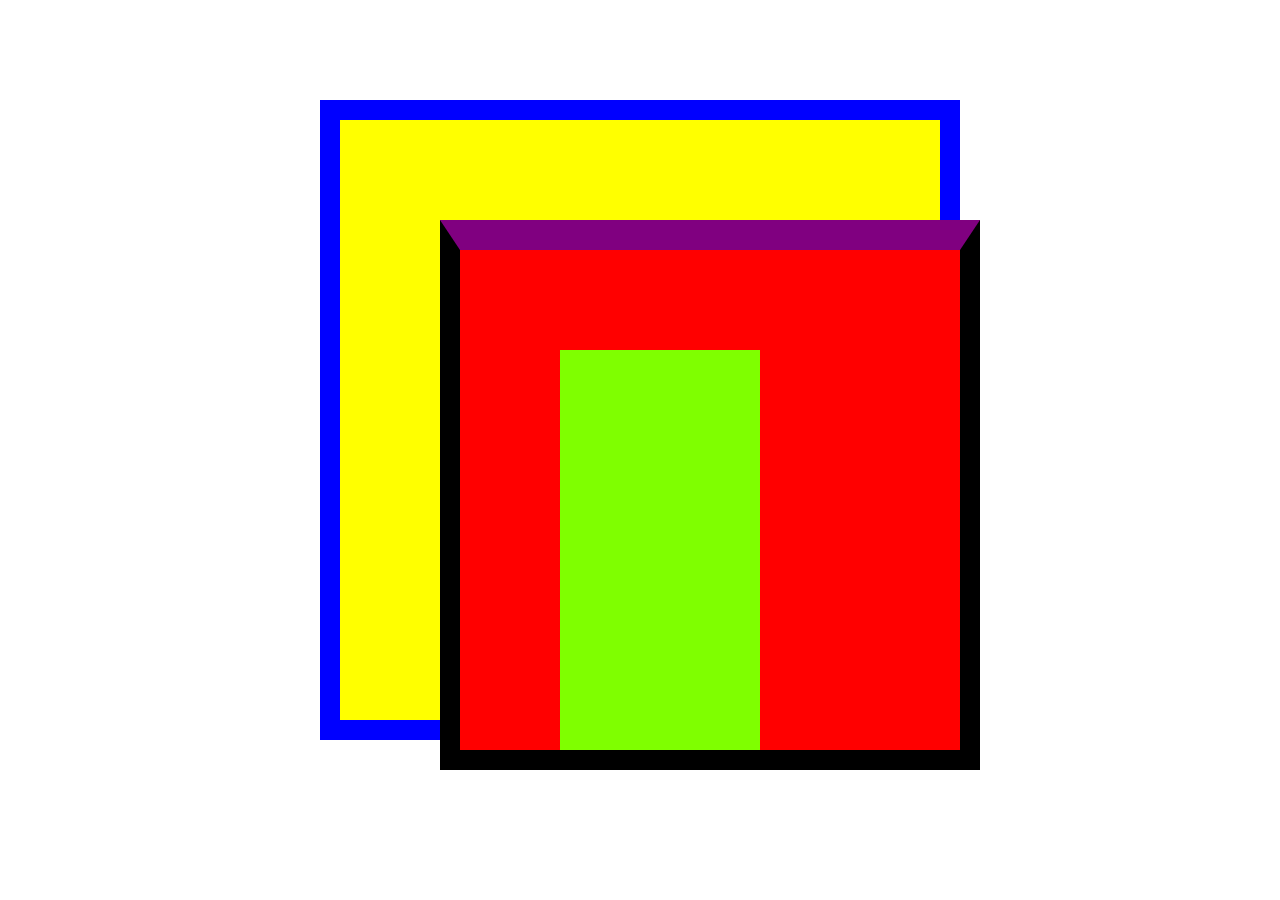
<file: JavaScript/JS11/index.html>
<!DOCTYPE html>
<html lang="en">
    <head>
        <meta charset="UTF-8">
        <title>Title</title>
        <style>

            * {
                padding: 0;
                margin: 0;
            }

            #one {
                position: relative;
                width: 500px;
                height: 500px;
                border: 20px solid blue;
                padding: 50px;
                background: yellow;
                margin: 100px auto 0;
            }

            #two {
                width: 300px;
                height: 300px;
                background: red;
                padding: 100px;
                overflow-y: scroll;
                overflow-x: hidden;
                margin: 50px;
                border: 20px solid black;
                border-top: 30px solid purple;
            }

            #three {
                width: 200px;
                height: 600px;
                background: chartreuse;
                /*border: 20px solid orange;*/
            }


        </style>
    </head>
    <body>
        <div id="one">
            <div id="two">
                <div id="three"></div>
            </div>
        </div>

    </body>
</html>
<script>

    // 获取元素
    var twoDiv = document.getElementById('two');

    // 内尺寸
    // clientWitdh = padding-left + content-width + padding-right
    console.log(twoDiv.clientWidth);

    // clientHeight = padding-top + content-height + padding-bottom
    console.log(twoDiv.clientHeight);

    // border-top
    console.log(twoDiv.clientTop);

    // 可以判断对象中是否有该属性(或者方法)
    var result = "clientBottom" in twoDiv;
    console.log(result);
    result = "clientTop" in twoDiv;
    console.log(result);

    // border-left
    console.log(twoDiv.clientLeft);

    // 外尺寸
    // offsetWidth = content-width + padding-left + padding-right + border-left + border-right
    console.log(twoDiv.offsetWidth);

    // offsetHeight = content-height + padding-top + padding-bottom + border-top + border-bottom
    console.log(twoDiv.offsetHeight);

    // 自身的上外边距到offsetParent的上内边距的距离
    console.log(twoDiv.offsetTop);
//    console.dir(twoDiv);

    // 自身的左外边距到offsetParent的左内边距的距离
    console.log(twoDiv.offsetLeft);

    // 离自己最近的具有定位属性的父辈元素(属性的值不为static), 祖宗是body
    console.log(twoDiv.offsetParent);


    // 滚动尺寸
    // 如果子元素的高度 > content.heigth: scrollHeight = 子元素的offsetHeight + 自身的padding-top + 自身的padding-bottom, 否则 scollHeight = 自身的clientHeight
    console.log(twoDiv.scrollHeight);

    // 如果子元素的宽度 > content.width: scrollWidth = 子元素的offsetWidth + 自身的padding-left + 自身的padding-right, 否则scrollWidth = 自身的clientWidth
    console.log(twoDiv.scrollWidth);

    
    twoDiv.onclick = function () {
        // 垂直方向滚动的距离
        console.log(twoDiv.scrollTop);
        // 水平方向滚动的距离(和自身的padding没有任何关系)
        console.log(twoDiv.scrollLeft);
    };







</script>
</file>
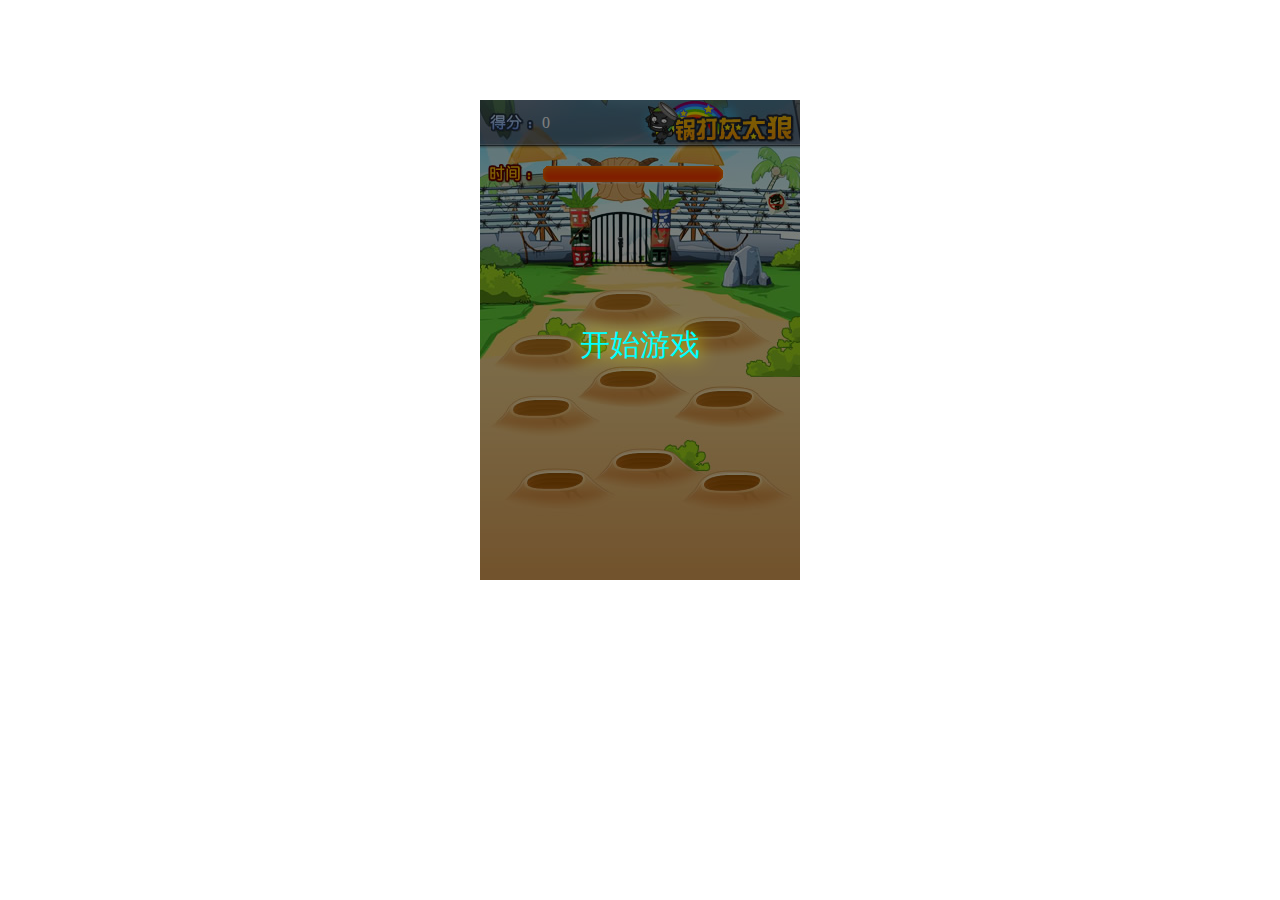
<file: JavaScript/JS13/index.html>
<!DOCTYPE html>
<html lang="en">
    <head>
        <meta charset="UTF-8">
        <title>Title</title>
        <link rel="stylesheet" href="css/project.css">
    </head>
    <body>

        <div id="game">
            <p id="score">0</p>
            <p id="time"></p>
            <div id="wolves">

            </div>
            <div id="menu">
                <p id="start">开始游戏</p>
            </div>
        </div>


    </body>
</html>
<!--<script src="js/object.js"></script>-->
<!--<script src="js/this.js"></script>-->
<!--<script src="js/hitGrayWolf.js"></script>-->
<script src="js/date.js"></script>
</file>
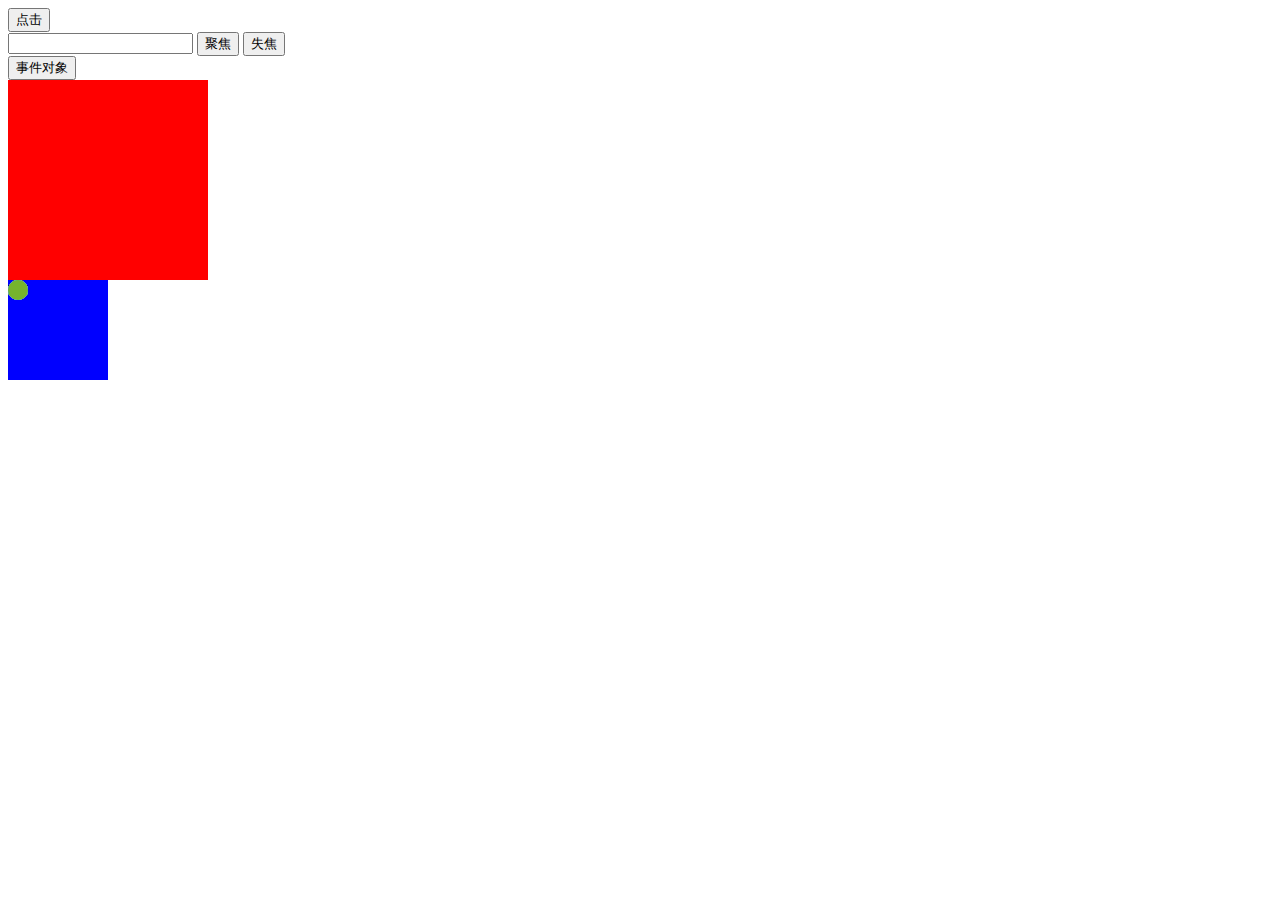
<file: JavaScript/JS15/index.html>
<!DOCTYPE html>
<html lang="en">
    <head>
        <meta charset="UTF-8">
        <title>Title</title>
        <style>
            #up {
                width: 200px;
                height: 200px;
                background: red;
            }

            #blue {
                width: 100px;
                height: 100px;
                position: absolute;
                background: blue;
            }

            .a {
                width: 20px;
                height: 20px;
                background: blue;
                border-radius: 50%;
                position: absolute;
            }

        </style>
    </head>
    <body>

        <button onclick="test()">点击</button>
        <br>
        <input type="text" id="text">
        <button id="focus">聚焦</button>
        <button id="blur">失焦</button>
        <br>
        <button id="event">事件对象</button>

        <div id="up"></div>
        <div id="blue"></div>

        <div class="a"></div>
        <div class="a"></div>
        <div class="a"></div>
        <div class="a"></div>
        <div class="a"></div>
        <div class="a"></div>
        <div class="a"></div>
        <div class="a"></div>
        <div class="a"></div>
        <div class="a"></div>
        <div class="a"></div>
        <div class="a"></div>
        <div class="a"></div>
        <div class="a"></div>
        <div class="a"></div>
        <div class="a"></div>
        <div class="a"></div>
        <div class="a"></div>
        <div class="a"></div>
        <div class="a"></div>
        <div class="a"></div>
        <div class="a"></div>
        <div class="a"></div>
        <div class="a"></div>
        <div class="a"></div>
        <div class="a"></div>
        <div class="a"></div>
        <div class="a"></div>
        <div class="a"></div>
        <div class="a"></div>
        <div class="a"></div>
        <div class="a"></div>
        <div class="a"></div>
        <div class="a"></div>
        <div class="a"></div>
        <div class="a"></div>
        <div class="a"></div>
        <div class="a"></div>
        <div class="a"></div>
        <div class="a"></div>
        <div class="a"></div>
        <div class="a"></div>
        <div class="a"></div>
        <div class="a"></div>
        <div class="a"></div>
        <div class="a"></div>
        <div class="a"></div>
        <div class="a"></div>
        <div class="a"></div>
        <div class="a"></div>
        <div class="a"></div>
        <div class="a"></div>
        <div class="a"></div>
        <div class="a"></div>
        <div class="a"></div>
        <div class="a"></div>
        <div class="a"></div>
        <div class="a"></div>
        <div class="a"></div>
        <div class="a"></div>
        <div class="a"></div>
        <div class="a"></div>
        <div class="a"></div>
        <div class="a"></div>
        <div class="a"></div>
        <div class="a"></div>
        <div class="a"></div>
        <div class="a"></div>
        <div class="a"></div>
        <div class="a"></div>
        <div class="a"></div>
        <div class="a"></div>
        <div class="a"></div>
        <div class="a"></div>
        <div class="a"></div>
        <div class="a"></div>
        <div class="a"></div>
        <div class="a"></div>
        <div class="a"></div>
        <div class="a"></div>
        <div class="a"></div>
        <div class="a"></div>
        <div class="a"></div>
        <div class="a"></div>
        <div class="a"></div>
        <div class="a"></div>
        <div class="a"></div>
        <div class="a"></div>
        <div class="a"></div>
        <div class="a"></div>
        <div class="a"></div>
        <div class="a"></div>
        <div class="a"></div>
        <div class="a"></div>
        <div class="a"></div>
        <div class="a"></div>
        <div class="a"></div>
        <div class="a"></div>
        <div class="a"></div>
        <div class="a"></div>
        <div class="a"></div>
        <div class="a"></div>
        <div class="a"></div>
        <div class="a"></div>
        <div class="a"></div>
        <div class="a"></div>
        <div class="a"></div>
        <div class="a"></div>
        <div class="a"></div>
        <div class="a"></div>
        <div class="a"></div>
        <div class="a"></div>
        <div class="a"></div>
        <div class="a"></div>
        <div class="a"></div>
        <div class="a"></div>
        <div class="a"></div>
        <div class="a"></div>
        <div class="a"></div>
        <div class="a"></div>
        <div class="a"></div>
        <div class="a"></div>
        <div class="a"></div>
        <div class="a"></div>
        <div class="a"></div>
        <div class="a"></div>
        <div class="a"></div>
        <div class="a"></div>
        <div class="a"></div>
        <div class="a"></div>
        <div class="a"></div>
        <div class="a"></div>
        <div class="a"></div>
        <div class="a"></div>
        <div class="a"></div>
        <div class="a"></div>
        <div class="a"></div>
        <div class="a"></div>
        <div class="a"></div>
        <div class="a"></div>
        <div class="a"></div>
        <div class="a"></div>
        <div class="a"></div>
        <div class="a"></div>
        <div class="a"></div>
        <div class="a"></div>
        <div class="a"></div>
        <div class="a"></div>
        <div class="a"></div>
        <div class="a"></div>
        <div class="a"></div>
        <div class="a"></div>
        <div class="a"></div>
        <div class="a"></div>
        <div class="a"></div>
        <div class="a"></div>
        <div class="a"></div>
        <div class="a"></div>
        <div class="a"></div>
        <div class="a"></div>
        <div class="a"></div>
        <div class="a"></div>
        <div class="a"></div>
        <div class="a"></div>
        <div class="a"></div>
        <div class="a"></div>
        <div class="a"></div>
        <div class="a"></div>
        <div class="a"></div>
        <div class="a"></div>
        <div class="a"></div>
        <div class="a"></div>
        <div class="a"></div>
        <div class="a"></div>
        <div class="a"></div>
        <div class="a"></div>
        <div class="a"></div>
        <div class="a"></div>
        <div class="a"></div>
        <div class="a"></div>
        <div class="a"></div>
        <div class="a"></div>
        <div class="a"></div>
        <div class="a"></div>
        <div class="a"></div>
        <div class="a"></div>
        <div class="a"></div>
        <div class="a"></div>
        <div class="a"></div>
        <div class="a"></div>
        <div class="a"></div>
        <div class="a"></div>
        <div class="a"></div>
        <div class="a"></div>
        <div class="a"></div>
        <div class="a"></div>
        <div class="a"></div>
        <div class="a"></div>
        <div class="a"></div>
        <div class="a"></div>

    </body>
</html>
<script>
    // 事件
    // 鼠标事件
    // 键盘事件
    // 其它事件

    // 添加事件的方式
    // 1. 通过给元素添加行内属性绑定事件
    // 2. 通过js给元素添加事件

    function test() {
        alert(666);
    }

    // 获取元素
    var textInput = document.querySelector('#text');
    var focusBtn = document.querySelector('#focus');
    var blurBtn = document.querySelector('#blur');
    focusBtn.onclick = function () {

        // 聚焦方法
        textInput.focus();
    };
    
    blurBtn.onclick = function () {

        // 失去焦点
        textInput.blur();
    };

    textInput.onfocus = function () {
        if (!textInput.flag) {
            alert("来了");
            textInput.flag = true;
        }
    };
    
    textInput.onblur = function () {

        if (textInput.flag) {
            alert("走了");
            textInput.flag = false;
        }

    };

    /*
    var timerId, i = 0;
    window.onblur = function () {
        clearInterval(timerId);
    };
    window.onfocus = function () {
//        console.log(22222);
        timerId = setInterval(function () {
            console.log(i++);
        }, 1000);
    };
    timerId = setInterval(function () {
        console.log(i++);
    }, 1000);
    */


    // 事件对象
    // 给元素绑定事件的时候, 系统会自动创建一个事件对象
    var eventBtn = document.querySelector('#event');
    eventBtn.onclick = function (e) {
        // 兼容写法
        var evt = e || window.event;
//        console.log(e);
//        console.log(event);
//        console.log(window.event);
        console.dir(evt);
        // 点击的位置距离窗口左上角的距离
        console.log(evt.clientX);
        console.log(evt.clientY);


        // 距离屏幕左上角的距离
        console.log(evt.screenX);
        console.log(evt.screenY);

        // 事件的类型
        console.log(evt.type);

        // 目标元素
        console.log(evt.target);
    };

    // 鼠标点击事件
    var upDiv = document.querySelector('#up');
    upDiv.onmousedown = function () {
        console.log("按下!!!");
    };
    upDiv.onmouseup = function () {
        console.log("抬起!!!");  
    };
    upDiv.onclick = function () {
        console.log("完成了点击!!!");
    };

    var blueDiv = document.querySelector('#blue');
    // 鼠标移动事件
    /*
    document.onmousemove = function (e) {
        var evt = e || window.event;
//        console.log(evt.clientX, evt.clientY);
        blueDiv.style.left = evt.clientX + 'px';
        blueDiv.style.top = evt.clientY + 'px';
    };
    */

    // 后面会覆盖前面的方法
//    document.onmousemove = function () {
////        console.log(666);
//    };
    
    function randomColor() {
        var r = Math.floor(Math.random() * 256);
        var g = Math.floor(Math.random() * 256);
        var b = Math.floor(Math.random() * 256);
        return "rgb(" + r + "," + g + "," + b + ")";
    }

    var aDivs = document.querySelectorAll('.a');
    for (var i = 0; i < aDivs.length; i++) {
        aDivs[i].style.backgroundColor = randomColor();
    }

    document.onmousemove = function (e) {
        
        var evt = e || window.event;

        // 前面div的位置依次赋值给后面的div
        for (var i = aDivs.length - 1; i > 0; i--) {
            aDivs[i].style.left = aDivs[i-1].style.left;
            aDivs[i].style.top = aDivs[i-1].style.top;
        }

        aDivs[0].style.left = evt.clientX + 'px';
        aDivs[0].style.top = evt.clientY + 'px';
        
    }


    


</script>
</file>
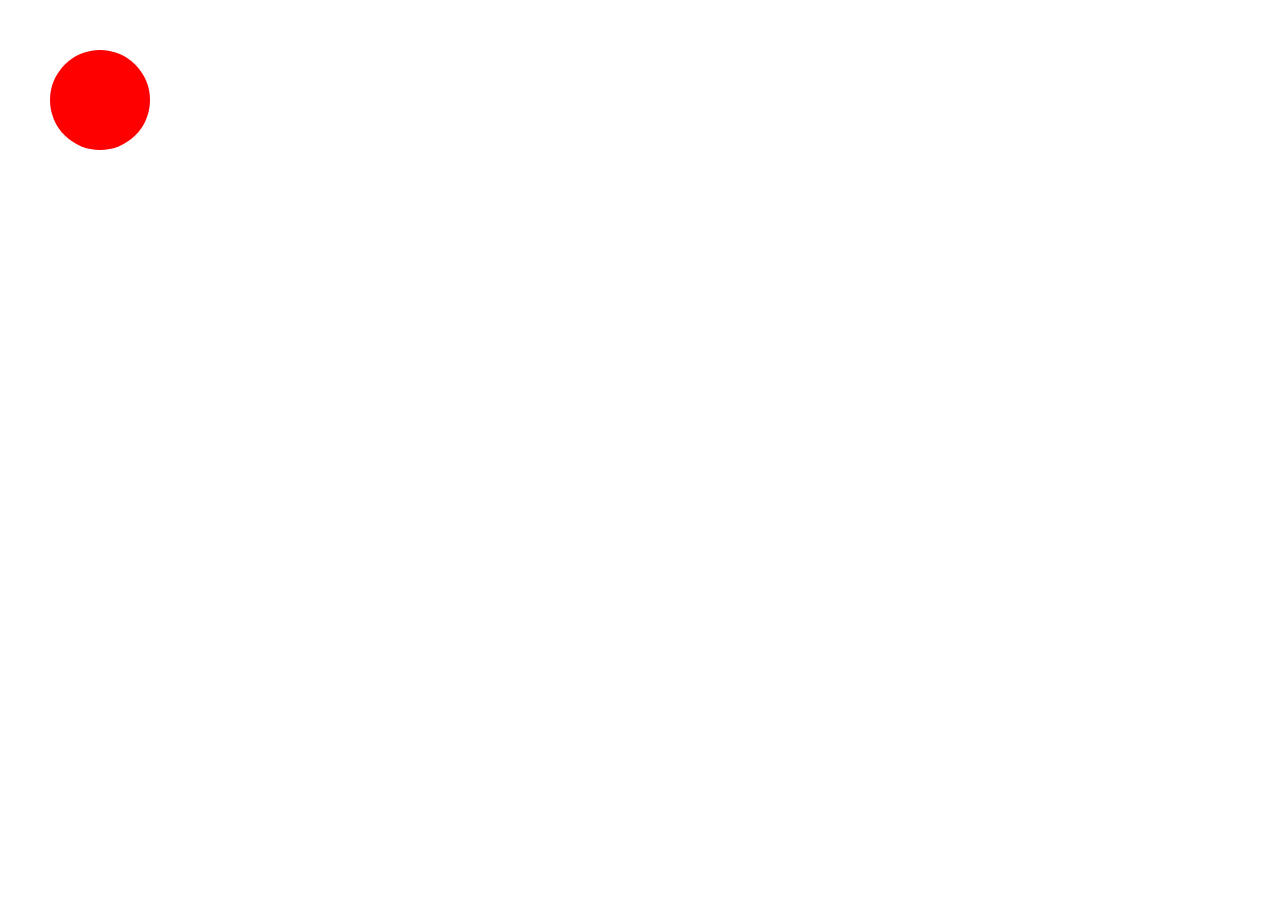
<file: JavaScript/JS18/index.html>
<!DOCTYPE html>
<html lang="en">
<head>
    <meta charset="UTF-8">
    <title>Title</title>

    <style>

        * {
            padding:0;
            margin: 0;
        }

        #cir {
            width: 100px;
            height: 100px;
            position: absolute;
            border-radius: 50%;
            top: 50px;
            left: 50px;
            background: red;
            cursor: pointer;

        }

    </style>

</head>
<body>

    <div id="cir"></div>

</body>
</html>
<script>

    !function () {

        var cirDiv = document.querySelector('#cir');

        var speedx = 0, speedy = 0;

        var lastx = 0, lasty = 0;

        cirDiv.onmousedown = function (e) {

            var evt = e || window.event;
            var x = evt.clientX -cirDiv.offsetLeft;
            var y = evt.clientY - cirDiv.offsetTop;
            document.onmousemove = function (e1) {
                var evt = e1 || window.event;
                cirDiv.style.left = evt.clientX - x + 'px';
                cirDiv.style.top = evt.clientY - y +'px';
                speedx = evt.clientX - x - lastx;
                speedy = evt.clientY - y - lasty;


                lastx = evt.clientX - x;
                lasty = evt.clientY - y;
            };

            document.onmouseup = function () {
                document.onmousemove = null;

                move();
            };

            clearInterval(timer);

            //防止鼠标移动过快，放开的时候不执行onmouseup函数
            return false;


        };

         var timer;

        function move() {

            clearInterval(timer);

            timer = setInterval(function () {

                speedy +=3;
                var l = cirDiv.offsetLeft + speedx;
                var t = cirDiv.offsetTop + speedy;
                var cw = document.documentElement.clientWidth;
                var ow = cirDiv.clientWidth;
                var ch = document.documentElement.clientHeight;
                var oh = cirDiv.offsetHeight;

                if (l <= 0) {
                    speedx *= -0.8;
                    l = 0;
                } else if (l >= cw - ow){
                    speedx *= -0.8;
                    l = cw - ow;
                }

                if (t <= 0) {
                    //x为正，在同一方向快速减速
                    speedx *= 0.8;
                    t = 0;
                } else if (t >= ch - oh) {
                    speedy *= -0.8;
                    //加摩擦，效果更明显
                    speedx *= 0.8;
                    t = ch - oh;
                }

                //接近0时，归0
                if(Math.abs(speedx) < 1) {
                    speedx = 0;
                }
                if(Math.abs(speedy) < 1){
                    speedy = 0;
                }

                //尽管停下来了也要清除计时器，否则计时器一直执行，耗费性能
                if (speedx == 0 && speedy == 0 && t == ch - oh) {
                    clearInterval(timer);
                } else {
                    // 放到else里面确保任何时候都经过if筛选
                    cirDiv.style.left = l + 'px';
                    cirDiv.style.top = t + 'px';
                }





            }, 30);
        }








    }();



</script>
</file>
<file: JavaScript/JS03/css/project.css>
* {
    padding: 0;
    margin: 0;
}

span.num {
    color: red;
    margin: 0 20px;
}

span.blue {
    color: blue;
    margin: 0 20px;
}

.dtable {
    display: table;
    /*border: 2px solid black;*/
    border-collapse: collapse;
}

.drow {
    display: table-row;
}

.dcell {
    display: table-cell;
    border: 2px solid blue;
    padding: 5px 30px;
    font-size: 20px;
}

.color {
    width: auto;
    height: 45px;
    margin: 50px 100px;
    border: thick groove greenyellow;
}
</file>
<file: JavaScript/JS04/css/project.css>
* {
    padding: 0;
    margin: 0;
}

.box {
    width: 600px;
    height: 600px;
    margin: 100px auto;
}

div {
    border: thin solid black;
    box-sizing: border-box;
    width: 80%;
    height: 80%;
    margin-top: 10%;
    margin-left: 10%;
}
</file>
<file: JavaScript/JS05/css/project.css>
* {
    padding: 0;
    margin: 0;
}

ul {
    list-style: none;
    margin: 100px auto 0;
    width: 600px;
}

ul>* {
    text-align: center;
    border: thick solid gold;
    outline: thick solid red;
    box-shadow: 0 0 10px 8px cyan;
    margin: 50px auto;
    line-height: 60px;
    font-size: 30px;
    font-weight: bold;
    background-color: blue;
}

#box {
    width: 600px;
    height: 600px;
    border: 2px solid black;
    margin: 100px auto 0;
}

#box>div {
    -webkit-box-sizing: border-box;
    -moz-box-sizing: border-box;
    box-sizing: border-box;
    width: 10%;
    height: 10%;

    border: 1px solid yellow;
    border-radius: 20px;
    float: left;
}
</file>
<file: JavaScript/JS07/css/ball.css>
* {
    padding: 0;
    margin: 0;
}

.box {
    position: relative;
    width: 800px;
    height: 600px;
    border: 2px solid gold;
    margin: 100px auto 0;
}

#ball {
    position: absolute;
    width: 50px;
    height: 50px;
    background: red;
    border-radius: 50%;
}
</file>
<file: JavaScript/JS09/css/index.css>
* {
    padding: 0;
    margin: 0;
}

#box {
    width: 350px;
    height: 500px;
    border: 2px solid gold;
    overflow: hidden;
    position: relative;
    margin: 200px auto 0;
}

#content {
    position: absolute;
    width: 1400px;
    height: 500px;
}

#content>img {
    width: 350px;
    height: 500px;
    float: left;
}

#left, #right {
    position: absolute;
    height: 60px;
    width: 30px;
    background: gainsboro;
    text-align: center;
    font-size: 20px;
    line-height: 60px;
    color: white;
    top: calc(50% - 30px);
    cursor: pointer;
}

#right {
    right: 0;
}

ul {
    position: absolute;
    bottom: 20px;
    left: calc(50% - 60px);
    list-style: none;
    /*background: red;*/
}

ul>li {
    float: left;
    width: 20px;
    height: 20px;
    background: black;
    border-radius: 50%;
    margin: 0 10px;
}

ul>li:first-child {
    background: red;
}
</file>
<file: JavaScript/JS13/css/project.css>
* {
    padding: 0;
    margin: 0;
}

#game {
    width: 320px;
    height: 480px;
    background: url("../img/game_bg.jpg") no-repeat;
    margin: 100px auto 0;
    position: relative;
}

#score {
    height: 46px;
    color: white;
    line-height: 46px;
    text-indent: 62px;
}

#time {
    width: 180px;
    height: 16px;
    background: url("../img/progress.png") no-repeat;
    position: absolute;
    left: 63px;
    top: 66px;
}

#menu {
    position: absolute;
    width: 100%;
    height: 100%;
    left: 0;
    top: 0;
    background: rgba(0, 0, 0, .5);
}


#start {
    width: 4em;
    font-size: 30px;
    position: absolute;
    left: 0;
    top: 0;
    right: 0;
    bottom: 0;
    margin: auto;
    height: 1em;
    color: aqua;
    text-shadow: 0 0 20px yellow;
    cursor: pointer;
}


#wolves>img {
    position: absolute;
}
</file>
